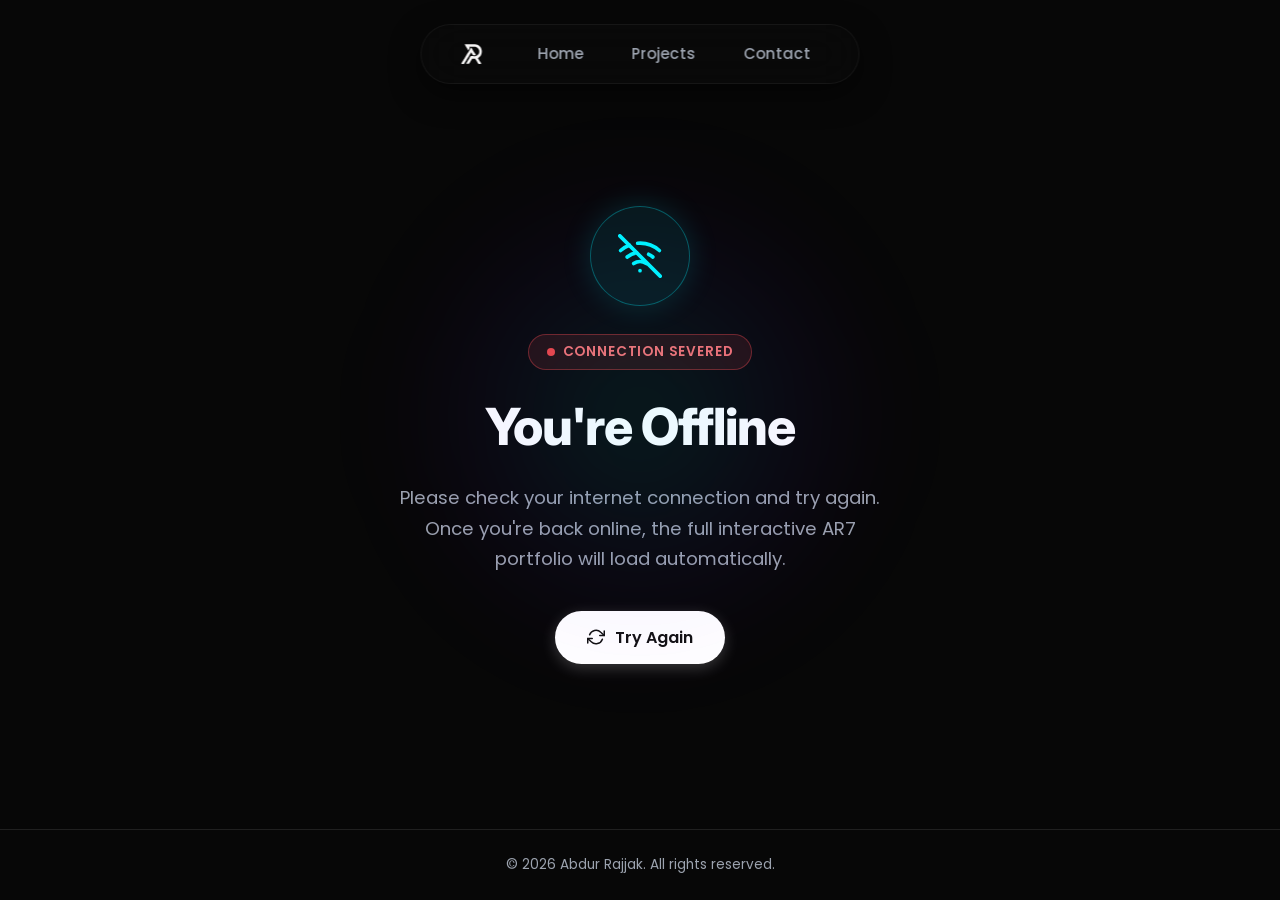
<file: offline.html>
<!DOCTYPE html>
<html lang="en">

<head>
  <meta charset="UTF-8">
  <meta name="viewport" content="width=device-width, initial-scale=1.0">
  <title>Offline | Abdur Rajjak Portfolio</title>
  <meta name="description" content="You are currently offline. Check your connection to access Abdur Rajjak's portfolio.">
  <meta name="robots" content="noindex, follow">

  <link rel="preconnect" href="https://fonts.googleapis.com">
  <link rel="preconnect" href="https://fonts.gstatic.com" crossorigin>
  <link href="https://fonts.googleapis.com/css2?family=Inter:wght@400;500;600;700;800;900&family=Poppins:wght@300;400;500;600;700;800&display=swap" rel="stylesheet">

  <link rel="icon" type="image/png" sizes="32x32" href="images/favicon1-32.png" media="(prefers-color-scheme: light)">
  <link rel="icon" type="image/png" sizes="16x16" href="images/favicon1-16.png" media="(prefers-color-scheme: light)">

  <link rel="icon" type="image/png" sizes="32x32" href="images/favicon-32.png" media="(prefers-color-scheme: dark)">
  <link rel="icon" type="image/png" sizes="16x16" href="images/favicon-16.png" media="(prefers-color-scheme: dark)">
  <link rel="apple-touch-icon" sizes="180x180" href="images/favicon-180.png">
  <link rel="manifest" href="site.webmanifest">
  <meta name="theme-color" content="#070707">

  <link rel="stylesheet" href="style.css?v=26">
  <style>
    .offline-page-wrapper {
      min-height: 100vh;
      display: flex;
      flex-direction: column;
      justify-content: space-between;
      position: relative;
      overflow: hidden;
      background-color: var(--bg-alt, #070707);
      color: var(--text-primary, #ffffff);
      font-family: var(--font-main, 'Poppins', sans-serif);
    }

    .offline-container {
      flex: 1;
      display: flex;
      flex-direction: column;
      align-items: center;
      justify-content: center;
      text-align: center;
      padding: 100px 24px 60px;
      position: relative;
      z-index: 10;
    }

    .offline-icon-wrapper {
      position: relative;
      width: 100px;
      height: 100px;
      border-radius: 50%;
      background: rgba(0, 240, 255, 0.08);
      border: 1px solid rgba(0, 240, 255, 0.3);
      display: flex;
      align-items: center;
      justify-content: center;
      margin-bottom: 28px;
      box-shadow: 0 0 30px rgba(0, 240, 255, 0.15);
      animation: offlinePulse 3s ease-in-out infinite;
    }

    @keyframes offlinePulse {
      0%, 100% {
        transform: scale(1);
        box-shadow: 0 0 25px rgba(0, 240, 255, 0.15);
      }
      50% {
        transform: scale(1.05);
        box-shadow: 0 0 40px rgba(0, 240, 255, 0.3);
      }
    }

    .offline-svg-icon {
      width: 44px;
      height: 44px;
      color: var(--accent-cyan, #00f0ff);
    }

    .offline-hud-badge {
      display: inline-flex;
      align-items: center;
      gap: 8px;
      padding: 6px 18px;
      background: rgba(239, 68, 68, 0.12);
      border: 1px solid rgba(239, 68, 68, 0.4);
      border-radius: 50px;
      color: #f87171;
      font-size: 0.85rem;
      font-weight: 600;
      letter-spacing: 0.06em;
      text-transform: uppercase;
      margin-bottom: 16px;
    }

    .status-dot-offline {
      width: 8px;
      height: 8px;
      border-radius: 50%;
      background: #ef4444;
      animation: blinkOffline 1.5s infinite;
    }

    @keyframes blinkOffline {
      0%, 100% { opacity: 1; }
      50% { opacity: 0.3; }
    }

    .offline-title {
      font-family: 'Inter', sans-serif;
      font-size: clamp(2rem, 5vw, 3.2rem);
      font-weight: 800;
      letter-spacing: -0.02em;
      margin-bottom: 16px;
      color: #ffffff;
    }

    .offline-description {
      color: var(--text-muted, #9ca3af);
      font-size: clamp(1rem, 2vw, 1.15rem);
      max-width: 480px;
      line-height: 1.65;
      margin-bottom: 36px;
    }

    .offline-actions {
      display: flex;
      gap: 16px;
      flex-wrap: wrap;
      justify-content: center;
    }

    .btn-retry {
      display: inline-flex;
      align-items: center;
      gap: 10px;
      padding: 14px 32px;
      background: var(--text-primary, #ffffff);
      color: var(--bg-main, #121212);
      border-radius: 50px;
      font-family: var(--font-display, 'Poppins', sans-serif);
      font-weight: 600;
      font-size: 1rem;
      border: none;
      cursor: pointer;
      transition: all 0.3s ease;
      box-shadow: 0 4px 15px rgba(255, 255, 255, 0.2);
    }

    .btn-retry:hover {
      transform: translateY(-2px);
      box-shadow: 0 8px 25px rgba(0, 240, 255, 0.4);
      background: var(--accent-cyan, #00f0ff);
      color: #070707;
    }

    .btn-retry.checking {
      opacity: 0.7;
      pointer-events: none;
    }

    .offline-bg-glow {
      position: absolute;
      width: 500px;
      height: 500px;
      border-radius: 50%;
      background: radial-gradient(circle, rgba(0, 240, 255, 0.1) 0%, rgba(112, 0, 255, 0.05) 50%, transparent 70%);
      top: 50%;
      left: 50%;
      transform: translate(-50%, -50%);
      pointer-events: none;
      filter: blur(50px);
    }
  </style>
</head>

<body class="dark-theme">
  <div class="offline-page-wrapper">
    <nav class="navbar" style="opacity: 1; transform: translateX(-50%); animation: none;" aria-label="Main Navigation">
      <div class="nav-brand">
        <a href="index.html" class="brand-link" aria-label="Abdur Rajjak Portfolio Home">
          <img src="images/ar-logo.svg" alt="AR Logo Light" class="nav-logo logo-light" style="height: 36px; width: auto;" width="36" height="36">
          <img src="images/ar-logo1.svg" alt="AR Logo Dark" class="nav-logo logo-dark" style="height: 36px; width: auto;" width="36" height="36">
        </a>
      </div>

      <div class="nav-links">
        <a href="index.html" class="nav-link">
          <span class="nav-link-inner">
            <span class="nav-link-front">Home</span>
            <span class="nav-link-back">Home</span>
          </span>
        </a>
        <a href="index.html#projects" class="nav-link">
          <span class="nav-link-inner">
            <span class="nav-link-front">Projects</span>
            <span class="nav-link-back">Projects</span>
          </span>
        </a>
        <a href="index.html#contact" class="nav-link">
          <span class="nav-link-inner">
            <span class="nav-link-front">Contact</span>
            <span class="nav-link-back">Contact</span>
          </span>
        </a>
      </div>
    </nav>

    <main class="offline-container">
      <div class="offline-bg-glow" aria-hidden="true"></div>

      <div class="offline-icon-wrapper" aria-hidden="true">
        <svg class="offline-svg-icon" xmlns="http://www.w3.org/2000/svg" viewBox="0 0 24 24" fill="none" stroke="currentColor" stroke-width="2" stroke-linecap="round" stroke-linejoin="round">
          <path d="M1 1l22 22"></path>
          <path d="M16.72 11.06A10.94 10.94 0 0 1 19 12.55"></path>
          <path d="M5 12.55a10.94 10.94 0 0 1 5.17-2.39"></path>
          <path d="M10.71 5.05A16 16 0 0 1 22.58 9"></path>
          <path d="M1.42 9a15.91 15.91 0 0 1 4.7-2.88"></path>
          <path d="M8.53 16.11a6 6 0 0 1 6.95 0"></path>
          <line x1="12" y1="20" x2="12.01" y2="20"></line>
        </svg>
      </div>

      <div class="offline-hud-badge">
        <span class="status-dot-offline"></span>
        Connection Severed
      </div>

      <h1 class="offline-title">You're Offline</h1>

      <p class="offline-description">
        Please check your internet connection and try again. Once you're back online, the full interactive AR7 portfolio will load automatically.
      </p>

      <div class="offline-actions">
        <button type="button" id="btn-retry" class="btn-retry" onclick="retryConnection()">
          <svg style="width: 18px; height: 18px;" xmlns="http://www.w3.org/2000/svg" viewBox="0 0 24 24" fill="none" stroke="currentColor" stroke-width="2" stroke-linecap="round" stroke-linejoin="round">
            <polyline points="23 4 23 10 17 10"></polyline>
            <polyline points="1 20 1 14 7 14"></polyline>
            <path d="M3.51 9a9 9 0 0 1 14.85-3.36L23 10M1 14l4.64 4.36A9 9 0 0 0 20.49 15"></path>
          </svg>
          <span id="retry-btn-text">Try Again</span>
        </button>
      </div>
    </main>

    <footer style="padding: 24px 0; border-top: 1px solid var(--border-color, rgba(255,255,255,0.1)); text-align: center; color: var(--text-muted, #9ca3af); font-size: 0.85rem; position: relative; z-index: 10;">
      <div class="container">
        <p>&copy; 2026 Abdur Rajjak. All rights reserved.</p>
      </div>
    </footer>
  </div>

  <script>
    function retryConnection() {
      const btn = document.getElementById('btn-retry');
      const text = document.getElementById('retry-btn-text');
      if (btn) btn.classList.add('checking');
      if (text) text.textContent = 'Reconnecting...';

      // Check network status
      if (navigator.onLine) {
        window.location.href = 'index.html';
      } else {
        setTimeout(() => {
          if (btn) btn.classList.remove('checking');
          if (text) text.textContent = 'Still Offline — Try Again';
        }, 800);
      }
    }

    // Auto-reload when internet connection is restored
    window.addEventListener('online', () => {
      window.location.href = 'index.html';
    });
  </script>
</body>

</html>
</file>
<file: style.css>
:root {

  --bg-main: #121212;

  --bg-alt: #070707;

  --bg-card: #1a1a1a;
  --bg-card-hover: #222222;
  --bg-glass: rgba(0, 0, 0, 0.6);
  --border-color: var(--white-alpha-10);

  --text-primary: #ffffff;
  --text-muted: #9ca3af;

  --text-dark: #191919;

  --accent-cyan: #00f0ff;
  --accent-blue: #7000ff;
  --accent-pink: #ff007c;
  --accent-glow: var(--white-alpha-10);
  --white-alpha-01: rgba(255, 255, 255, 0.01);
  --white-alpha-03: rgba(255, 255, 255, 0.03);
  --white-alpha-05: rgba(255, 255, 255, 0.05);
  --white-alpha-08: rgba(255, 255, 255, 0.08);
  --white-alpha-10: rgba(255, 255, 255, 0.1);
  --white-alpha-15: rgba(255, 255, 255, 0.15);
  --white-alpha-30: rgba(255, 255, 255, 0.3);
  --white-alpha-60: rgba(255, 255, 255, 0.6);

  --font-main: 'Poppins', sans-serif;
  --font-display: 'Poppins', sans-serif;

  --transition-fast: 0.2s ease;
  --transition-normal: 0.3s cubic-bezier(0.4, 0, 0.2, 1);
  --transition-slow: 0.5s cubic-bezier(0.4, 0, 0.2, 1);

  --nav-height: 80px;
  --section-padding: 120px;
}

body.light-theme {
  --bg-main: #f9fafb;
  --bg-alt: #ffffff;
  --bg-card: #f3f4f6;
  --bg-card-hover: #e5e7eb;
  --bg-glass: rgba(255, 255, 255, 0.8);
  --border-color: rgba(0, 0, 0, 0.1);

  --text-primary: #111827;
  --text-muted: #4b5563;
  --text-dark: #f9fafb;

  --accent-cyan: #00d0dd;
  --accent-blue: #5a00cc;
  --accent-pink: #e6006e;
  --accent-glow: rgba(0, 0, 0, 0.1);
  --white-alpha-01: rgba(0, 0, 0, 0.01);
  --white-alpha-03: rgba(0, 0, 0, 0.03);
  --white-alpha-05: rgba(0, 0, 0, 0.05);
  --white-alpha-08: rgba(0, 0, 0, 0.08);
  --white-alpha-10: rgba(0, 0, 0, 0.1);
  --white-alpha-15: rgba(0, 0, 0, 0.15);
  --white-alpha-30: rgba(0, 0, 0, 0.3);
  --white-alpha-60: rgba(0, 0, 0, 0.6);
}

* {
  margin: 0;
  padding: 0;
  box-sizing: border-box;
}

html {
  scroll-behavior: auto;
  scroll-padding-top: var(--nav-height);
}

html.lenis, html.lenis body {
  height: auto;
}

.lenis.lenis-smooth {
  scroll-behavior: auto !important;
}

.lenis.lenis-smooth [data-lenis-prevent] {
  overscroll-behavior: contain;
}

.lenis.lenis-stopped {
  overflow: hidden;
}

.lenis.lenis-smooth iframe {
  pointer-events: none;
}

body {
  font-family: var(--font-main);
  background-color: var(--bg-main);
  color: var(--text-primary);
  line-height: 1.6;
  overflow-x: hidden;
  -webkit-font-smoothing: antialiased;
}

::selection {
  background: var(--accent-cyan);
  color: #fff;
}

a {
  text-decoration: none;
  color: inherit;
  transition: var(--transition-fast);
}

ul {
  list-style: none;
}

.container {
  max-width: 1200px;
  margin: 0 auto;
  padding: 0 24px;
}

.section-padding {
  padding: var(--section-padding) 0;
}

h1,
h2,
h3,
h4,
.brand-text {
  font-family: var(--font-display);
  font-weight: 600;
}

.text-gradient {
  color: transparent;
  background-clip: text;
  -webkit-background-clip: text;
  background-image: linear-gradient(90deg, var(--accent-cyan), var(--accent-blue), var(--accent-pink));
  background-size: 200% auto;
  animation: gradientFlow 5s ease infinite;
}

@keyframes gradientFlow {
  0% {
    background-position: 0% 50%;
  }

  50% {
    background-position: 100% 50%;
  }

  100% {
    background-position: 0% 50%;
  }
}

.section-header {
  margin-bottom: 60px;
  display: flex;
  align-items: flex-end;
  gap: 32px;
}

.section-subtitle {
  display: none;
}

.section-title {
  font-size: clamp(3rem, 5vw, 4.5rem);
  font-weight: 700;
  color: var(--text-primary);
  white-space: nowrap;
}

.section-header::after {
  content: '';
  flex-grow: 1;
  height: 3px;
  background: var(--white-alpha-30);
  margin-bottom: 12px;
}

.btn {
  display: inline-flex;
  align-items: center;
  justify-content: center;
  gap: 8px;
  padding: 14px 28px;
  border-radius: 50px;
  font-family: var(--font-display);
  font-weight: 500;
  font-size: 1rem;
  cursor: pointer;
  transition: var(--transition-normal);
  border: none;
  outline: none;
}

.btn-primary {
  background: linear-gradient(135deg, var(--accent-cyan), var(--accent-blue));
  color: #fff;
  box-shadow: 0 4px 15px rgba(6, 182, 212, 0.3);
}

.btn-primary:hover {
  transform: translateY(-2px);
  box-shadow: 0 8px 25px rgba(6, 182, 212, 0.5);
}

.btn-secondary {
  background: transparent;
  color: var(--text-primary);
  border: 1px solid var(--border-color);
  backdrop-filter: blur(10px);
}

.btn-secondary:hover {
  border-color: var(--accent-cyan);
  background: rgba(6, 182, 212, 0.05);
  transform: translateY(-2px);
}

.btn-view-projects {
  padding: 14px 32px;
  background: transparent;
  color: var(--text-primary);
  border: 1px solid var(--border-color);
  border-radius: 50px;
  font-weight: 600;
  text-decoration: none;
  display: inline-flex;
  align-items: center;
  gap: 8px;
  position: relative;
  overflow: hidden;
  transition: all 0.3s ease;
  z-index: 1;
}

.btn-view-projects::before {
  content: '';
  position: absolute;
  top: 0;
  left: -100%;
  width: 100%;
  height: 100%;
  background: linear-gradient(90deg, var(--accent-cyan), var(--accent-blue), var(--accent-pink));
  transition: left 0.4s ease;
  z-index: -1;
}

.btn-view-projects:hover {
  border-color: transparent;
  color: #fff;
  box-shadow: 0 4px 15px rgba(112, 0, 255, 0.4);
}

.btn-view-projects:hover::before {
  left: 0;
}

.btn-contact {
  padding: 14px 32px;
  background: transparent;
  color: var(--text-primary);
  border: 1px solid var(--border-color);
  border-radius: 50px;
  font-weight: 600;
  text-decoration: none;
  display: inline-flex;
  align-items: center;
  gap: 8px;
  position: relative;
  overflow: hidden;
  transition: all 0.3s ease;
  z-index: 1;
}

.btn-contact::before {
  content: '';
  position: absolute;
  top: 100%;
  left: 0;
  width: 100%;
  height: 100%;
  background: var(--white-alpha-10);
  transition: top 0.3s ease;
  z-index: -1;
}

.btn-contact:hover {
  border-color: var(--accent-cyan);
  box-shadow: 0 4px 15px rgba(0, 240, 255, 0.2);
  transform: translateY(-2px);
}

.btn-contact:hover::before {
  top: 0;
}

@keyframes navbarFadeDown {
  0% {
    opacity: 0;
    transform: translate(-50%, -20px);
  }

  100% {
    opacity: 1;
    transform: translate(-50%, 0);
  }
}

.navbar {
  position: fixed;
  top: 24px;
  left: 50%;
  transform: translateX(-50%);
  width: auto;
  min-width: 300px;
  height: 60px;
  border-radius: 100px;
  opacity: 0;
  animation: navbarFadeDown 1s cubic-bezier(0.16, 1, 0.3, 1) forwards;
  animation-delay: 2.8s;
  background: var(--white-alpha-01);
  backdrop-filter: blur(24px);
  -webkit-backdrop-filter: blur(24px);
  border: 1px solid var(--white-alpha-05);
  padding: 0 32px;
  z-index: 1000;
  display: flex;
  align-items: center;
  justify-content: space-between;
  gap: 32px;
  box-shadow: 0 10px 30px rgba(0, 0, 0, 0.5);
  transition: var(--transition-normal);
}

.navbar.scrolled {
  background: var(--bg-glass);
  border-color: var(--border-color);
  box-shadow: 0 10px 30px rgba(0, 0, 0, 0.3);
}

.nav-brand {
  flex-shrink: 0;
}

.brand-link {
  display: flex;
  align-items: center;
  gap: 12px;
}

.nav-logo {
  height: 40px;
  width: auto;
}

body.dark-theme .logo-light {
  display: none;
}

body.dark-theme .logo-dark {
  display: block;
}

body.light-theme .logo-light {
  display: block;
}

body.light-theme .logo-dark {
  display: none;
}

.brand-text {
  font-size: 1.5rem;
  font-weight: 700;
  letter-spacing: 1px;
}

.nav-links {
  display: flex;
  align-items: center;
  gap: 16px;
}

.nav-link {
  font-size: 0.95rem;
  color: var(--text-muted);
  font-weight: 500;
  position: relative;
  overflow: hidden;
  padding: 8px 16px;
  border-radius: 100px;
  transition: all 0.3s ease;
  display: block;
}

.nav-link.active {
  background: var(--white-alpha-10);
  color: var(--text-primary);
}

.nav-link-inner {
  position: relative;
  display: block;
  overflow: hidden;
}

.nav-link-front,
.nav-link-back {
  display: block;
  transition: transform 0.4s cubic-bezier(0.76, 0, 0.24, 1);
}

.nav-link-back {
  position: absolute;
  top: 100%;
  left: 0;
  width: 100%;
  transform: skewY(5deg);
  transform-origin: top left;
}

.nav-link:hover .nav-link-front {
  transform: translateY(-120%) skewY(5deg);
  color: var(--text-primary);
}

.nav-link:hover .nav-link-back {
  transform: translateY(-100%) skewY(0);
  color: var(--text-primary);
}

.btn-nav {
  padding: 8px 16px;
  background: transparent;
  color: var(--text-primary);
  border: none;
}

.btn-nav:hover {
  background: transparent;
  color: var(--text-primary);
}

.btn-nav:hover .nav-link-front,
.btn-nav:hover .nav-link-back {
  color: var(--text-primary);
}

::view-transition-old(root),
::view-transition-new(root) {
  animation: none;
  mix-blend-mode: normal;
}

::view-transition-old(root) {
  z-index: 1;
}

::view-transition-new(root) {
  z-index: 2;
}

#theme-toggle {
  transition: transform 0.3s cubic-bezier(0.4, 0, 0.2, 1), color 0.3s ease;
}

#theme-toggle:hover {
  color: var(--accent-cyan);
  transform: scale(1.1);
}

#theme-toggle:hover .theme-icon-light {
  animation: spin-slow 4s linear infinite;
}

#theme-toggle:hover .theme-icon-dark {
  animation: moon-rock 1.5s ease-in-out infinite;
}

@keyframes spin-slow {
  from {
    transform: rotate(0deg);
  }

  to {
    transform: rotate(360deg);
  }
}

@keyframes moon-rock {

  0%,
  100% {
    transform: rotate(0deg);
  }

  25% {
    transform: rotate(-15deg);
  }

  75% {
    transform: rotate(15deg);
  }
}

.mobile-toggle {
  display: none;
  background: none;
  border: none;
  color: var(--text-primary);
  cursor: pointer;
}

.mobile-menu {
  position: fixed;
  top: 0;
  left: 0;
  width: 100%;
  height: 100vh;
  background: var(--bg-main);
  backdrop-filter: blur(20px);
  z-index: 999;
  display: flex;
  align-items: center;
  justify-content: center;
  opacity: 0;
  visibility: hidden;
  transition: var(--transition-normal);
}

.mobile-menu.open {
  opacity: 1;
  visibility: visible;
}

.mobile-links {
  display: flex;
  flex-direction: column;
  align-items: center;
  gap: 30px;
}

.mobile-link {
  font-family: var(--font-display);
  font-size: 2rem;
  font-weight: 600;
  color: var(--text-muted);
  transform: translateY(20px);
  opacity: 0;
  transition: var(--transition-normal);
}

.mobile-menu.open .mobile-link {
  transform: translateY(0);
  opacity: 1;
}

.mobile-link.highlight {
  color: var(--accent-cyan);
}

.hero-section {
  min-height: 100vh;
  display: flex;
  align-items: center;
  position: relative;
  padding-top: var(--nav-height);
  overflow: hidden;
}

.hero-bg-grid {
  position: absolute;
  inset: 0;
  z-index: 0;
  pointer-events: none;
  background-image: radial-gradient(var(--white-alpha-15) 1.5px, transparent 1.5px);
  background-size: 40px 40px;
  background-position: 0 0;
  mask-image: radial-gradient(circle at center, black 0%, transparent 70%);
  -webkit-mask-image: radial-gradient(circle at center, black 0%, transparent 70%);
  opacity: 0.8;
  animation: gridMove 20s linear infinite;
}

@keyframes gridMove {
  0% {
    background-position-y: 0px;
  }

  100% {
    background-position-y: 40px;
  }
}

@keyframes heroFadeUp {
  0% {
    opacity: 0;
    transform: translateY(30px);
  }

  100% {
    opacity: 1;
    transform: translateY(0);
  }
}

.hero-content-anim {
  animation: heroFadeUp 1.2s cubic-bezier(0.16, 1, 0.3, 1) forwards;
  animation-delay: 2.7s;
  opacity: 0;
}

.hero-container {
  display: grid;
  grid-template-columns: 1fr 1fr;
  gap: 60px;
  align-items: center;
  position: relative;
  z-index: 10;
}

@keyframes pulseDot {
  0% {
    box-shadow: 0 0 0 0 rgba(74, 222, 128, 0.7);
  }

  70% {
    box-shadow: 0 0 0 8px rgba(74, 222, 128, 0);
  }

  100% {
    box-shadow: 0 0 0 0 rgba(74, 222, 128, 0);
  }
}

.status-dot {
  width: 8px;
  height: 8px;
  background: #4ade80;
  border-radius: 50%;
  animation: pulseDot 2s infinite;
}

.hero-title {
  font-size: clamp(4rem, 12vw, 12rem);
  letter-spacing: -0.05em;

  margin-bottom: 16px;
}

.hero-subtitle {
  font-size: clamp(1.2rem, 2.5vw, 2rem);
  color: var(--text-muted);
  margin-bottom: 24px;
  font-weight: 400;
  min-height: 48px;
}

.cursor-blink {
  animation: blink 1s step-end infinite;
  color: var(--accent-cyan);
}

@keyframes blink {

  0%,
  100% {
    opacity: 1;
  }

  50% {
    opacity: 0;
  }
}

.hero-description {
  font-size: 1.1rem;
  color: var(--text-muted);
  margin-bottom: 40px;
  max-width: 500px;
}

.hero-actions {
  display: flex;
  gap: 16px;
  margin-bottom: 48px;
}

.hero-social-links {
  position: absolute;
  bottom: 48px;
  left: 48px;
  display: flex;
  flex-direction: column;
  gap: 24px;
  z-index: 20;
}

.hero-social-links a {
  color: var(--white-alpha-60);
  transition: color 0.3s ease, transform 0.3s ease;
  display: flex;
  align-items: center;
  justify-content: center;
}

.hero-social-links a svg {
  width: 24px;
  height: 24px;
}

.hero-social-links a:hover {
  color: var(--text-primary);
  transform: translateY(-3px);
}

@media (max-width: 768px) {
  .hero-social-links {
    left: 24px;
    bottom: 32px;
    gap: 20px;
  }

  .hero-social-links a svg {
    width: 20px;
    height: 20px;
  }
}

.hero-image-wrapper {
  position: relative;
  display: flex;
  justify-content: center;
}

.image-container {
  position: relative;
  width: 100%;
  max-width: 450px;
  aspect-ratio: 1;
  border-radius: 30% 70% 70% 30% / 30% 30% 70% 70%;
  overflow: hidden;
  border: 1px solid var(--border-color);
  box-shadow: 0 0 40px rgba(6, 182, 212, 0.1);
  background: var(--bg-card);
  display: flex;
  align-items: center;
  justify-content: center;
  animation: blob 8s ease-in-out infinite;
}

@keyframes blob {

  0%,
  100% {
    border-radius: 30% 70% 70% 30% / 30% 30% 70% 70%;
  }

  50% {
    border-radius: 70% 30% 30% 70% / 70% 70% 30% 30%;
  }
}

.hero-image {
  width: 100%;
  height: 100%;
  object-fit: cover;
  transition: transform 0.5s;
}

.image-container:hover .hero-image {
  transform: scale(1.05);
}

.floating-badge {
  position: absolute;
  display: flex;
  align-items: center;
  gap: 8px;
  background: rgba(15, 23, 42, 0.8);
  backdrop-filter: blur(10px);
  border: 1px solid var(--border-color);
  padding: 10px 20px;
  border-radius: 30px;
  font-family: var(--font-display);
  font-size: 0.9rem;
  font-weight: 500;
  box-shadow: 0 10px 25px rgba(0, 0, 0, 0.2);
}

.floating-badge i {
  color: var(--accent-cyan);
  width: 18px;
  height: 18px;
}

.badge-1 {
  top: 10%;
  left: -20px;
  animation: float 4s ease-in-out infinite;
}

.badge-2 {
  bottom: 15%;
  right: -20px;
  animation: float 5s ease-in-out infinite reverse;
}

@keyframes float {

  0%,
  100% {
    transform: translateY(0);
  }

  50% {
    transform: translateY(-15px);
  }
}

.scroll-indicator {
  position: absolute;
  bottom: 40px;
  left: 50%;
  transform: translateX(-50%);
  display: flex;
  flex-direction: column;
  align-items: center;
  gap: 10px;
  opacity: 0.7;
}

.mouse {
  width: 26px;
  height: 40px;
  border: 2px solid var(--text-muted);
  border-radius: 20px;
  position: relative;
}

.wheel {
  width: 4px;
  height: 8px;
  background: var(--accent-cyan);
  border-radius: 2px;
  position: absolute;
  top: 6px;
  left: 50%;
  transform: translateX(-50%);
  animation: scroll 1.5s infinite;
}

@keyframes scroll {
  0% {
    transform: translate(-50%, 0);
    opacity: 1;
  }

  100% {
    transform: translate(-50%, 15px);
    opacity: 0;
  }
}

.about-grid {
  display: grid;
  grid-template-columns: 1fr 1fr;
  gap: 60px;
}

.lead-text {
  font-size: 1.2rem;
  color: var(--text-primary);
  margin-bottom: 20px;
  font-weight: 500;
}

.about-text p {
  color: var(--text-muted);
  margin-bottom: 16px;
}

.stats-grid {
  display: grid;
  grid-template-columns: 1fr 1fr;
  gap: 20px;
  margin-top: 40px;
}

.stat-card {
  background: var(--bg-card);
  border: 1px solid var(--border-color);
  padding: 24px;
  border-radius: 12px;
  backdrop-filter: blur(10px);
}

.stat-number {
  font-size: 2.5rem;
  color: var(--accent-cyan);
  line-height: 1;
  margin-bottom: 8px;
}

.stat-label {
  font-size: 0.9rem;
  color: var(--text-muted);
}

.about-timeline {
  position: relative;
  padding-left: 30px;
  border-left: 2px solid var(--border-color);
}

.timeline-item {
  position: relative;
  margin-bottom: 40px;
}

.timeline-item:last-child {
  margin-bottom: 0;
}

.timeline-dot {
  position: absolute;
  left: -31px;
  transform: translateX(-50%);
  top: 6px;
  width: 14px;
  height: 14px;
  border-radius: 50%;
  background: var(--text-primary);
  border: 2px solid var(--bg-main);
  box-shadow: 0 0 0 4px var(--border-color);
}

.timeline-dot.empty {
  background: var(--bg-main);
  border: 2px solid var(--border-color);

  box-shadow: 0 0 0 4px var(--bg-main);

}

.timeline-content h3 {
  font-size: 1.2rem;
  margin-bottom: 4px;
}

.timeline-date {
  display: inline-block;
  font-size: 0.85rem;
  color: var(--accent-cyan);
  background: rgba(6, 182, 212, 0.1);
  padding: 4px 10px;
  border-radius: 20px;
  margin-bottom: 12px;
}

.timeline-content p {
  color: var(--text-muted);
  font-size: 0.95rem;
}

.skills-grid {
  display: grid;
  grid-template-columns: repeat(auto-fit, minmax(300px, 1fr));
  gap: 30px;
}

.skill-card {
  background: var(--bg-card);
  border: 1px solid var(--border-color);
  padding: 40px 30px;
  border-radius: 16px;
  backdrop-filter: blur(10px);
  transition: var(--transition-normal);
}

.skill-card:hover {
  transform: translateY(-10px);
  border-color: var(--accent-cyan);
  box-shadow: 0 15px 30px rgba(0, 240, 255, 0.2), 0 0 20px rgba(0, 240, 255, 0.2);
}

.skill-icon {
  width: 60px;
  height: 60px;
  border-radius: 12px;
  display: flex;
  align-items: center;
  justify-content: center;
  margin-bottom: 24px;
  color: var(--accent-cyan);
}

.skill-icon i {
  width: 30px;
  height: 30px;
}

.skill-card h3 {
  font-size: 1.4rem;
  margin-bottom: 16px;
}

.skill-card p {
  color: var(--text-muted);
  margin-bottom: 24px;
  font-size: 0.95rem;
}

.skill-tags {
  display: flex;
  flex-wrap: wrap;
  gap: 10px;
}

.skill-tags span {
  font-size: 0.8rem;
  padding: 6px 12px;
  background: var(--white-alpha-05);
  border-radius: 4px;
  color: var(--text-primary);
}

.projects-slider-container {
  width: 100%;
  overflow: hidden;
  padding: 40px 0;
  mask: linear-gradient(90deg,
      transparent 0%,
      black 10%,
      black 90%,
      transparent 100%);
  -webkit-mask: linear-gradient(90deg,
      transparent 0%,
      black 10%,
      black 90%,
      transparent 100%);
}

.projects-slider-track {
  display: flex;
  gap: 30px;
  width: max-content;
  animation: scroll-left 40s linear infinite;
}

.projects-slider-track:hover {
  animation-play-state: paused;
}

@keyframes scroll-left {
  0% {
    transform: translateX(0);
  }

  100% {
    transform: translateX(calc(-50% - 15px));
  }
}

.project-card {
  background: var(--bg-card);
  border: 1px solid var(--border-color);
  border-radius: 16px;
  overflow: hidden;
  transition: transform 0.3s ease, filter 0.3s ease, border-color 0.3s ease, box-shadow 0.3s ease;
  display: flex;
  flex-direction: column;
}

.project-card:hover {
  transform: scale(1.05);
  filter: brightness(1.1);
  border-color: rgba(6, 182, 212, 0.4);
  box-shadow: 0 20px 40px rgba(0, 0, 0, 0.4);
  z-index: 10;
  position: relative;
}

.project-content {
  padding: 32px;
  display: flex;
  flex-direction: column;
  height: 100%;
}

.project-top {
  display: flex;
  justify-content: space-between;
  align-items: center;
  margin-bottom: 24px;
}

.project-type {
  display: flex;
  align-items: center;
  gap: 8px;
  font-size: 0.85rem;
  color: var(--accent-cyan);
  font-weight: 500;
}

.project-type i {
  width: 16px;
  height: 16px;
}

.project-links a {
  color: var(--text-muted);
}

.project-links a:hover {
  color: var(--accent-cyan);
}

.project-title {
  font-size: 1.5rem;
  margin-bottom: 16px;
}

.project-description {
  color: var(--text-muted);
  font-size: 0.95rem;
  margin-bottom: 24px;
  flex-grow: 1;
}

.project-tech {
  display: flex;
  flex-wrap: wrap;
  gap: 12px;
  font-family: var(--font-display);
  font-size: 0.85rem;
  color: var(--text-primary);
  opacity: 0.8;
}

.contact-wrapper {
  display: grid;
  grid-template-columns: 1fr 1fr;
  gap: 60px;
  background: var(--bg-card);
  border: 1px solid var(--border-color);
  border-radius: 24px;
  padding: 60px;
  backdrop-filter: blur(10px);
}

.contact-description {
  color: var(--text-muted);
  margin-bottom: 40px;
  font-size: 1.1rem;
}

.contact-details {
  display: flex;
  flex-direction: column;
  gap: 30px;
}

.contact-item {
  display: flex;
  align-items: center;
  gap: 20px;
}

.icon-box {
  width: 50px;
  height: 50px;
  background: rgba(6, 182, 212, 0.1);
  border-radius: 12px;
  display: flex;
  align-items: center;
  justify-content: center;
  color: var(--accent-cyan);
}

.contact-item h4 {
  font-size: 1rem;
  margin-bottom: 4px;
}

.contact-item a,
.contact-item span {
  color: var(--text-muted);
  font-size: 0.95rem;
}

.contact-item a:hover {
  color: var(--accent-cyan);
}

.contact-form {
  display: flex;
  flex-direction: column;
  gap: 20px;
}

.form-group {
  display: flex;
  flex-direction: column;
  gap: 8px;
}

.form-group label {
  font-size: 0.9rem;
  font-weight: 500;
  color: var(--text-primary);
}

.form-group input,
.form-group textarea {
  background: rgba(2, 6, 23, 0.5);
  border: 1px solid var(--border-color);
  padding: 14px 16px;
  border-radius: 8px;
  color: var(--text-primary);
  font-family: var(--font-main);
  transition: var(--transition-fast);
}

.form-group input:focus,
.form-group textarea:focus {
  outline: none;
  border-color: var(--accent-cyan);
  box-shadow: 0 0 0 2px rgba(6, 182, 212, 0.2);
}

.btn-block {
  width: 100%;
}

.form-status {
  margin-top: 10px;
  font-size: 0.9rem;
  text-align: center;
}

.form-status.success {
  color: #10b981;
}

.form-status.error {
  color: #ef4444;
}

.footer {
  border-top: 1px solid var(--border-color);
  padding: 60px 0 24px;
  background: rgba(2, 6, 23, 0.8);
}

.footer-content {
  display: flex;
  justify-content: space-between;
  align-items: center;
  margin-bottom: 40px;
}

.footer-brand {
  font-family: var(--font-display);
  font-size: 2rem;
  font-weight: 700;
}

.footer-social {
  display: flex;
  gap: 16px;
}

.footer-social a {
  width: 40px;
  height: 40px;
  background: var(--bg-card);
  border: 1px solid var(--border-color);
  border-radius: 50%;
  display: flex;
  align-items: center;
  justify-content: center;
  color: var(--text-muted);
}

.footer-social a:hover {
  background: var(--accent-cyan);
  color: #fff;
  border-color: var(--accent-cyan);
  transform: translateY(-3px);
}

.footer-bottom {
  display: flex;
  justify-content: space-between;
  align-items: center;
  border-top: 1px solid var(--white-alpha-05);
  padding-top: 24px;
  font-size: 0.9rem;
  color: var(--text-muted);
}

.heart-icon {
  width: 14px;
  height: 14px;
  color: #ef4444;
  fill: #ef4444;
  vertical-align: middle;
}

.back-to-top {
  background: var(--bg-card);
  border: 1px solid var(--border-color);
  width: 40px;
  height: 40px;
  border-radius: 8px;
  color: var(--text-primary);
  display: flex;
  align-items: center;
  justify-content: center;
  cursor: pointer;
  transition: var(--transition-fast);
}

.back-to-top:hover {
  background: var(--accent-cyan);
  border-color: var(--accent-cyan);
}

.reveal-up {
  opacity: 0;
  transform: translateY(30px);
  transition: opacity 0.8s ease, transform 0.8s ease;
}

.reveal-left {
  opacity: 0;
  transform: translateX(-40px);
  transition: opacity 0.8s ease, transform 0.8s ease;
}

.reveal-right {
  opacity: 0;
  transform: translateX(40px);
  transition: opacity 0.8s ease, transform 0.8s ease;
}

.reveal-up.active,
.reveal-left.active,
.reveal-right.active {
  opacity: 1;
  transform: translate(0);
}

.about-grid {
  display: grid;
  grid-template-columns: auto 1fr;
  gap: 48px;
  align-items: flex-start;
}

.projects-slider-container {
  width: 100%;
}

.contact-layout {
  display: grid;
  grid-template-columns: 1fr 2fr;
  gap: 64px;
}

@media (max-width: 992px) {

  .hero-container,
  .about-grid,
  .contact-layout {
    grid-template-columns: 1fr;
    gap: 40px;
  }

  .projects-slider-track {
    gap: 20px;
  }

  .hero-content {
    order: 2;
    text-align: center;
  }

  .hero-actions {
    justify-content: center;
  }

  .social-links-hero {
    justify-content: center;
  }

  .hero-image-wrapper {
    order: 1;
  }

  .contact-wrapper {
    padding: 40px 24px;
  }
}

@media (max-width: 768px) {
  .nav-links {
    display: none;
  }

  .mobile-toggle {
    display: block;
  }

  .section-title {
    font-size: 2rem;
  }

  .footer-content {
    flex-direction: column;
    gap: 24px;
    text-align: center;
  }

  .footer-bottom {
    flex-direction: column;
    gap: 16px;
    text-align: center;
  }
}

.preloader {
  width: 100%;
  height: 100vh;
  position: fixed;
  left: 0;
  top: 0;
  right: 0;
  bottom: 0;
  background-color: #020617;
  color: white;
  z-index: 999999;
  display: flex;
  justify-content: center;
  align-items: center;
  transition: transform 0.8s cubic-bezier(0.86, 0, 0.07, 1);
}

.preloader.hide {
  transform: translateY(-100%);
}

.preloader-text {
  font-family: 'Caveat', cursive;
  font-size: 5rem;
  opacity: 0;
  animation: preloaderFadeInOut 2.5s ease-in-out forwards;
}

@keyframes preloaderFadeInOut {
  0% {
    opacity: 0;
    transform: scale(0.95);
  }

  20% {
    opacity: 1;
    transform: scale(1);
  }

  80% {
    opacity: 1;
    transform: scale(1);
  }

  100% {
    opacity: 0;
    transform: scale(1.05);
  }
}

.pill {
  display: inline-flex;
  align-items: center;
  padding: 8px 16px;
  background: var(--white-alpha-03);
  border: 2px solid var(--white-alpha-10);
  border-radius: 50px;
  font-size: 0.9rem;
  color: var(--text-primary);
  transition: var(--transition-normal);
}

.pill-link:hover {
  background: var(--white-alpha-10);
  transform: translateY(-2px);
}

.about-timeline {
  display: flex;
  flex-direction: column;
  gap: 24px;
}

.timeline-item {
  display: flex;
  gap: 24px;
  position: relative;
}

.timeline-item::before {
  content: '';
  position: absolute;
  top: 24px;
  bottom: -24px;
  left: 5px;
  width: 1px;
  background: var(--white-alpha-10);
}

.timeline-item:last-child::before {
  bottom: 0;
}

.timeline-dot {
  width: 12px;
  height: 12px;
  border-radius: 50%;
  margin-top: 6px;
  flex-shrink: 0;
  position: relative;
  z-index: 1;
}

.timeline-content {
  flex-grow: 1;
}

.vgil-card {
  display: flex;
  flex-direction: column;
  background: var(--bg-card);
  border-radius: 24px;
  padding: 16px;
  border: 1px solid var(--white-alpha-05);
  transition: transform 0.3s ease, filter 0.3s ease, border-color 0.3s ease;
  text-decoration: none;
  color: inherit;
  width: 350px;
  flex-shrink: 0;
}

.vgil-card:hover {
  background: var(--bg-card-hover);
  transform: scale(1.05) translateY(-5px);
  filter: brightness(1.1);
  border-color: var(--accent-cyan);
  box-shadow: 0 15px 35px rgba(0, 240, 255, 0.2), 0 0 20px rgba(112, 0, 255, 0.1);
  z-index: 10;
  position: relative;
}

.vgil-card-image {
  height: 250px;
  border-radius: 16px;
  overflow: hidden;
  position: relative;
  margin-bottom: 24px;
}

.vgil-card-placeholder {
  width: 100%;
  height: 100%;
  background: #2a2a2a;
  display: flex;
  align-items: center;
  justify-content: center;
  transition: var(--transition-normal);
}

.vgil-card-overlay {
  position: absolute;
  top: 0;
  left: 0;
  width: 100%;
  height: 100%;
  background: rgba(0, 0, 0, 0.6);
  display: flex;
  align-items: center;
  justify-content: center;
  opacity: 0;
  transition: var(--transition-normal);
}

.vgil-card-overlay span {
  display: flex;
  align-items: center;
  background: white;
  color: black;
  padding: 10px 20px;
  border-radius: 50px;
  font-weight: 600;
  transform: translateY(20px);
  transition: transform 0.4s cubic-bezier(0.4, 0, 0.2, 1);
}

.vgil-card:hover .vgil-card-placeholder {
  transform: scale(1.05);
}

.vgil-card:hover .vgil-card-overlay {
  opacity: 1;
}

.vgil-card:hover .vgil-card-overlay span {
  transform: translateY(0);
}

.vgil-card-content {
  padding: 0 8px;
}

.vgil-card-title {
  font-size: 1.5rem;
  font-weight: 600;
  margin-bottom: 8px;
}

.vgil-card-desc {
  color: var(--text-muted);
  font-size: 0.95rem;
  line-height: 1.6;
  margin-bottom: 24px;
}

.vgil-card-footer {
  display: flex;
  justify-content: space-between;
  align-items: center;
}

.vgil-card-date {
  color: var(--text-muted);
  font-size: 0.9rem;
}

.vgil-card-tech {
  display: flex;
  flex-wrap: nowrap;
  gap: 8px;
  overflow-x: auto;
  scrollbar-width: none;
  -ms-overflow-style: none;
}

.vgil-card-tech::-webkit-scrollbar {
  display: none;
}

.tech-pill {
  padding: 4px 12px;
  background: var(--white-alpha-05);
  border-radius: 50px;
  font-size: 0.8rem;
  color: var(--text-muted);
  white-space: nowrap;
}

.vgil-input {
  width: 100%;
  background: var(--white-alpha-03);
  border: 1px solid var(--white-alpha-10);
  border-radius: 12px;
  padding: 16px 20px;
  color: var(--text-primary);
  font-family: var(--font-main);
  font-size: 1rem;
  transition: var(--transition-normal);
}

.vgil-input:focus {
  outline: none;
  border-color: var(--white-alpha-30);
  background: var(--white-alpha-05);
}

@keyframes bounce-slow {

  0%,
  100% {
    transform: translateY(0);
  }

  50% {
    transform: translateY(10px);
  }
}

.scroll-arrow {
  animation: bounce-slow 2s infinite ease-in-out;
}

.hover-white {
  transition: color 0.3s ease;
}

.hover-white:hover {
  color: var(--text-primary) !important;
}

.hover-opacity-1 {
  transition: opacity 0.3s ease;
}

.hover-opacity-1:hover {
  opacity: 1 !important;
}

.footer-grid {
  display: grid;
  grid-template-columns: repeat(auto-fit, minmax(300px, 1fr));
  gap: 40px;
  margin-bottom: 60px;
}

.footer-links-col {
  display: grid;
  grid-template-columns: repeat(auto-fit, minmax(200px, 1fr));
  gap: 40px;
}

@media (max-width: 768px) {
  .footer-grid {
    grid-template-columns: 1fr;
  }

  .footer-links-col {
    grid-template-columns: 1fr 1fr;
    gap: 20px;
  }
}

@media (max-width: 480px) {
  .footer-links-col {
    gap: 10px;
  }
}

.preloader {
  position: fixed;
  top: 0;
  left: 0;
  width: 100%;
  height: 100vh;
  background-color: #000;
  z-index: 9999;
  display: flex;
  justify-content: center;
  align-items: center;
  transition: opacity 0.8s ease-out, visibility 0.8s ease-out, transform 0.8s cubic-bezier(0.65, 0, 0.35, 1);
}

.preloader.hide {
  opacity: 0;
  visibility: hidden;
  transform: scale(1.05);

}

.hello-svg {
  width: 300px;
  height: auto;
  overflow: visible;
  color: #ffffff;
}

.hello-path-1 {
  stroke-dasharray: 1;
  stroke-dashoffset: 1;
  animation: drawHello 0.8s ease-in-out forwards;
}

.hello-path-2 {
  stroke-dasharray: 1;
  stroke-dashoffset: 1;
  animation: drawHello 2s ease-in-out 0.7s forwards;
}

@keyframes drawHello {
  0% {
    stroke-dashoffset: 1;
  }

  100% {
    stroke-dashoffset: 0;
  }
}

body.light-theme .preloader {
  background-color: #f9fafb;
}

body.light-theme .hello-svg {
  color: #111827;
}

.face-reveal-container {
  position: relative;
  width: 100%;
  height: 100%;
  cursor: pointer;
  border-radius: 24px;
  overflow: hidden;
  transform: translateZ(0);
  border: 2px solid rgba(255, 255, 255, 0.2);
  box-shadow: 0 4px 20px rgba(0, 0, 0, 0.5);
}

.face-reveal-img {
  display: block;
  width: 100%;
  height: 100%;
  object-fit: cover;
  transition: transform 0.8s cubic-bezier(0.86, 0, 0.07, 1);
  transform: scale(1.1);
}

.face-reveal-container:hover .face-reveal-img,
.face-reveal-container:active .face-reveal-img {
  transform: scale(1);
}

.face-reveal-container::before {
  content: '';
  position: absolute;
  top: -10%;
  left: -10%;
  width: 120%;
  height: 120%;
  background: #070707;

  transition: transform 0.8s cubic-bezier(0.86, 0, 0.07, 1);
  clip-path: polygon(0 0, 100% 0, 100% 100%, 0 2%);

  z-index: 1;
}

.face-reveal-container::after {
  content: '';
  position: absolute;
  top: -10%;
  left: -10%;
  width: 120%;
  height: 120%;
  background: #070707;
  transition: transform 0.8s cubic-bezier(0.86, 0, 0.07, 1);
  clip-path: polygon(0 0, 100% 100%, 0 100%);
  z-index: 1;
}

.face-reveal-container:hover::before,
.face-reveal-container:active::before {
  transform: translate(100%, -100%);
}

.face-reveal-container:hover::after,
.face-reveal-container:active::after {
  transform: translate(-100%, 100%);
}

.face-reveal-overlay {
  position: absolute;
  inset: 0;
  display: flex;
  flex-direction: column;
  align-items: center;
  justify-content: center;
  color: #fff;
  transition: opacity 0.4s ease;
  transition-delay: 0s;
  pointer-events: none;
  z-index: 2;

}

.face-reveal-container:hover .face-reveal-overlay,
.face-reveal-container:active .face-reveal-overlay {
  opacity: 0;
  transition-duration: 0.3s;
}

.touch-icon {
  width: 48px !important;
  height: 48px !important;
  margin-bottom: 16px;
  animation: pulse-icon 2s infinite;
  filter: drop-shadow(0 4px 6px rgba(0, 0, 0, 0.6));
  color: rgba(255, 255, 255, 0.9);
}

.reveal-text {
  font-family: var(--font-display);
  font-weight: 600;
  font-size: 1.05rem;
  letter-spacing: 0.5px;
  text-shadow: 0 2px 4px rgba(0, 0, 0, 0.6);
  background: rgba(0, 0, 0, 0.4);
  padding: 8px 20px;
  border-radius: 30px;
  backdrop-filter: blur(8px);
  -webkit-backdrop-filter: blur(8px);
  border: 1px solid rgba(255, 255, 255, 0.1);
}

@keyframes pulse-icon {
  0% {
    transform: scale(1) translateY(0);
    opacity: 0.8;
  }

  50% {
    transform: scale(1.1) translateY(-5px);
    opacity: 1;
  }

  100% {
    transform: scale(1) translateY(0);
    opacity: 0.8;
  }
}

.mobile-hidden {
  display: block;
}

.desktop-hidden {
  display: none;
}

@media (max-width: 768px) {
  .mobile-hidden {
    display: none !important;
  }

  .desktop-hidden {
    display: block !important;
  }
}

.expanding-cards-container {
  display: grid;
  width: 100%;
  max-width: 1152px;
  margin: 40px auto 0;
  gap: 12px;
  height: 600px;
  list-style: none;
  padding: 0;
  transition: grid-template-columns 0.5s ease-out, grid-template-rows 0.5s ease-out;
}

@media (max-width: 767px) {
  .expanding-cards-container {
    height: 700px;
    grid-template-columns: 1fr;
  }
}

@media (min-width: 768px) {
  .expanding-cards-container {
    height: 500px;
    grid-template-rows: 1fr;
  }
}

.expanding-card {
  position: relative;
  cursor: pointer;
  overflow: hidden;
  border-radius: 12px;
  border: 1px solid rgba(0, 243, 255, 0.2);
  background-color: var(--bg-alt);
  min-height: 0;
  min-width: 0;
  box-shadow: 0 0 10px rgba(0, 243, 255, 0.05);
  transition: box-shadow 0.4s ease, border-color 0.4s ease;
}

.expanding-card:hover,
.expanding-card.active {
  border-color: rgba(0, 243, 255, 0.6);
  box-shadow: 0 0 25px rgba(0, 243, 255, 0.3), 0 0 50px rgba(0, 243, 255, 0.15);
  z-index: 2;
}

@media (min-width: 768px) {
  .expanding-card {
    min-width: 80px;
  }
}

.expanding-card .card-bg-img {
  position: absolute;
  inset: 0;
  height: 100%;
  width: 100%;
  object-fit: cover;
  object-position: center;
  transition: all 0.3s ease-out;
  transform: scale(1);
}

.expanding-card.active .card-bg-img {
  transform: scale(1);
}

.expanding-card .card-overlay {
  position: absolute;
  inset: 0;
  background: linear-gradient(to top, rgba(0, 0, 0, 0.9) 0%, rgba(0, 0, 0, 0.4) 50%, transparent 100%);
  opacity: 0.8;
  transition: opacity 0.3s ease;
}

.expanding-card.active .card-overlay {
  opacity: 0.95;
}

.expanding-card .card-content {
  position: absolute;
  inset: 0;
  display: flex;
  flex-direction: column;
  justify-content: flex-end;
  gap: 8px;
  padding: 20px;
}

.expanding-card .card-title-vertical {
  display: block;
  font-size: 0.875rem;
  font-weight: 400;
  text-transform: uppercase;
  letter-spacing: 0.1em;
  color: rgba(255, 255, 255, 0.9);
  opacity: 1;
  transition: all 0.3s ease-out;
  white-space: nowrap;
  position: absolute;
  top: 50%;
  left: 20px;
  transform: translateY(-50%);
}

@media (min-width: 768px) {
  .expanding-card .card-title-vertical {
    top: auto;
    bottom: 20px;
    left: 48px;
    transform-origin: left bottom;
    transform: rotate(-90deg);
  }
}

.expanding-card.active .card-title-vertical {
  opacity: 0;
}

.expanding-card .card-icon {
  color: rgba(255, 255, 255, 0.9);
  opacity: 0;
  transition: all 0.3s ease-out 0.075s;
}

.expanding-card.active .card-icon {
  opacity: 1;
}

.expanding-card .card-title-expanded {
  font-size: 1.5rem;
  font-weight: 700;
  color: #ffffff;
  opacity: 0;
  transition: all 0.3s ease-out 0.15s;
  margin: 0;
  line-height: 1.2;
}

.expanding-card.active .card-title-expanded {
  opacity: 1;
}

.expanding-card .card-desc {
  width: 100%;
  max-width: 320px;
  font-size: 0.875rem;
  color: rgba(255, 255, 255, 0.8);
  opacity: 0;
  transition: all 0.3s ease-out 0.225s;
  margin: 0;
  line-height: 1.5;
  display: -webkit-box;
  -webkit-line-clamp: 3;
  -webkit-box-orient: vertical;
  overflow: hidden;
}

.expanding-card.active .card-desc {
  opacity: 1;
}

.expanding-card .card-tech {
  display: flex;
  flex-wrap: wrap;
  gap: 8px;
  opacity: 0;
  transition: all 0.3s ease-out 0.3s;
  margin-top: 8px;
}

.expanding-card.active .card-tech {
  opacity: 1;
}

.expanding-card .card-tech .tech-pill {
  font-size: 0.75rem;
  padding: 4px 10px;
  background: rgba(255, 255, 255, 0.2);
  border-radius: 20px;
  color: white;
  backdrop-filter: blur(4px);
}

.expanding-card .card-link {
  position: absolute;
  top: 20px;
  right: 20px;
  color: white;
  opacity: 0;
  transition: all 0.3s ease-out 0.3s;
  background: rgba(0, 243, 255, 0.4);
  border: 1px solid rgba(0, 243, 255, 0.6);
  padding: 8px;
  border-radius: 50%;
  backdrop-filter: blur(4px);
  display: flex;
  align-items: center;
  justify-content: center;
}

.expanding-card .card-link:hover {
  background: rgba(0, 243, 255, 0.8);
  border-color: rgba(0, 243, 255, 1);
  box-shadow: 0 0 20px rgba(0, 243, 255, 0.6);
}

.expanding-card.active .card-link {
  opacity: 1;
}

.project-stats-container {
  display: flex;
  justify-content: center;
  align-items: center;
  gap: 80px;
  margin-top: 60px;
  text-align: center;
}

@media (max-width: 768px) {
  .project-stats-container {
    flex-direction: row;
    gap: 16px;
    justify-content: space-evenly;
    width: 100%;
  }

  .stat-box h3 {
    font-size: 2.5rem;
  }

  .stat-box p {
    font-size: 0.85rem;
  }
}

.stat-box h3 {
  font-size: 2rem;
  font-family: var(--font-display);
  font-weight: 700;
  color: var(--text-primary);
  margin-bottom: 8px;
  line-height: 1;
}

.stat-box p {
  font-size: 0.8rem;
  color: var(--text-muted);
  font-weight: 500;
  text-transform: uppercase;
  letter-spacing: 1px;
}

.skills-grid-section {
  position: relative;
  background-color: var(--bg-alt);
  border-top: 1px solid var(--border-color);
  border-bottom: 1px solid var(--border-color);
  padding: 40px 0 !important;
}

.skills-grid {
  display: flex;
  flex-wrap: wrap;
  justify-content: center;
  align-items: center;
  gap: 40px;
  margin-top: 25px;
  max-width: 900px;
  margin-left: auto;
  margin-right: auto;
}

.skill-item-simple {
  display: flex;
  flex-direction: column;
  align-items: center;
  cursor: pointer;
  transition: transform 0.3s ease;
}

.skill-item-simple:hover {
  transform: translateY(-8px);
}

.skill-icon {
  font-size: 1.7rem;
  color: var(--text-primary);
  transition: transform 0.4s cubic-bezier(0.175, 0.885, 0.32, 1.275), filter 0.4s ease;
  filter: drop-shadow(0 4px 6px rgba(0, 0, 0, 0.2));
}

.skill-item-simple:hover .skill-icon {
  transform: scale(1.2);
  filter: drop-shadow(0 10px 20px rgba(0, 240, 255, 0.5));
}

.skill-name {
  font-size: 0.85rem;
  font-weight: 600;
  color: var(--text-primary);
  opacity: 0.7;
  letter-spacing: 0.5px;
  transition: opacity 0.3s ease, color 0.3s ease;
}

.skill-item-simple:hover .skill-name {
  opacity: 1;
  color: var(--accent-cyan);
}

@media (max-width: 768px) {
  .skills-grid {
    gap: 30px;
  }

  .skill-icon {
    font-size: 2rem;
  }

  .skill-name {
    font-size: 0.8rem;
  }
}

@media (max-width: 480px) {
  .skills-grid {
    gap: 25px;
  }

  .skill-icon {
    font-size: 1.9rem;
  }

  .skill-name {
    font-size: 0.75rem;
  }
}

.hero-particles {
  position: absolute;
  top: 0;
  left: 0;
  width: 100%;
  height: 100%;
  z-index: 1;

  pointer-events: none;
}

body {

  cursor: default;
}

a,
button,
.expanding-card,
input,
textarea {
  cursor: pointer;
}

body.ar7-cursor-ready,
body.ar7-cursor-ready a,
body.ar7-cursor-ready button,
body.ar7-cursor-ready input,
body.ar7-cursor-ready textarea,
body.ar7-cursor-ready select,
body.ar7-cursor-ready .btn,
body.ar7-cursor-ready .brand-link,
body.ar7-cursor-ready .nav-link,
body.ar7-cursor-ready .expanding-card,
body.ar7-cursor-ready .custom-option,
body.ar7-cursor-ready .custom-select-trigger,
body.ar7-cursor-ready .spiderman-character,
body.ar7-cursor-ready [role="button"] {
  cursor: none !important;
}

.ar7-cursor-system {
  position: fixed;
  top: 0;
  left: 0;
  width: 100vw;
  height: 100vh;
  pointer-events: none;
  z-index: 999999; 
  overflow: visible;
}

.ar7-cursor-point {
  position: fixed;
  top: 0;
  left: 0;
  width: 16px;
  height: 16px;
  pointer-events: none;
  z-index: 999999;
  opacity: 0;
  transform: translate3d(-50%, -50%, 0);
  will-change: transform;
  display: flex;
  align-items: center;
  justify-content: center;
  transition: opacity 0.2s ease;
}

.ar7-point-core {
  width: 4px;
  height: 4px;
  background-color: var(--accent-cyan, #00f0ff);
  border-radius: 1px;
  box-shadow: 0 0 8px #00f0ff, 0 0 16px rgba(0, 240, 255, 0.8);
  transition: transform 0.2s cubic-bezier(0.2, 0.8, 0.2, 1), background-color 0.2s ease;
}

.ar7-point-cross-h,
.ar7-point-cross-v {
  position: absolute;
  background-color: rgba(255, 255, 255, 0.85);
  transition: opacity 0.2s ease, transform 0.2s ease, background-color 0.2s ease;
}

.ar7-point-cross-h {
  width: 14px;
  height: 1px;
}

.ar7-point-cross-v {
  width: 1px;
  height: 14px;
}

.ar7-cursor-ring {
  position: fixed;
  top: 0;
  left: 0;
  width: 34px;
  height: 34px;
  border: 1px solid rgba(0, 240, 255, 0.4);
  border-radius: 50%;
  pointer-events: none;
  z-index: 999998;
  opacity: 0;
  transform: translate3d(-50%, -50%, 0);
  will-change: transform;
  display: flex;
  align-items: center;
  justify-content: center;
  box-shadow: 0 0 12px rgba(0, 240, 255, 0.15), inset 0 0 8px rgba(0, 240, 255, 0.08);
  transition: width 0.25s cubic-bezier(0.2, 0.8, 0.2, 1), height 0.25s cubic-bezier(0.2, 0.8, 0.2, 1), border-color 0.25s ease, background-color 0.25s ease, opacity 0.25s ease, box-shadow 0.25s ease;
}

.ar7-ring-bracket {
  position: absolute;
  width: 5px;
  height: 5px;
  border-color: rgba(255, 255, 255, 0.9);
  border-style: solid;
  transition: transform 0.25s cubic-bezier(0.2, 0.8, 0.2, 1), border-color 0.25s ease;
}

.ar7-ring-bracket.b-top {
  top: -3px;
  left: -3px;
  border-width: 1.5px 0 0 1.5px;
}

.ar7-ring-bracket.b-bottom {
  bottom: -3px;
  right: -3px;
  border-width: 0 1.5px 1.5px 0;
}

.ar7-ring-bracket.b-left {
  bottom: -3px;
  left: -3px;
  border-width: 0 0 1.5px 1.5px;
}

.ar7-ring-bracket.b-right {
  top: -3px;
  right: -3px;
  border-width: 1.5px 1.5px 0 0;
}

.ar7-cursor-tracer {
  position: fixed;
  top: 0;
  left: 0;
  width: 48px;
  height: 48px;
  border: 1px dashed rgba(0, 240, 255, 0.25);
  border-radius: 50%;
  pointer-events: none;
  z-index: 999997;
  opacity: 0;
  transform: translate3d(-50%, -50%, 0);
  will-change: transform;
  transition: width 0.3s cubic-bezier(0.2, 0.8, 0.2, 1), height 0.3s cubic-bezier(0.2, 0.8, 0.2, 1), border-color 0.3s ease, opacity 0.3s ease;
}

.ar7-cursor-trail {
  position: fixed;
  top: 0;
  left: 0;
  border-radius: 50%;
  pointer-events: none;
  z-index: 999996;
  opacity: 0;
  transform: translate3d(-50%, -50%, 0);
  will-change: transform, opacity;
  background-color: rgba(0, 240, 255, 0.18);
  transition: opacity 0.15s ease;
}

.ar7-cursor-trail.trail-1 {
  width: 12px;
  height: 12px;
}

.ar7-cursor-trail.trail-2 {
  width: 20px;
  height: 20px;
  border: 1px solid rgba(0, 240, 255, 0.15);
  background-color: transparent;
}

.ar7-spider-hud {
  position: absolute;
  inset: 0;
  display: flex;
  align-items: center;
  justify-content: center;
  opacity: 0;
  transform: scale(0.6) rotate(-20deg);
  transition: opacity 0.25s ease, transform 0.25s cubic-bezier(0.2, 0.8, 0.2, 1);
  pointer-events: none;
}

.ar7-spider-svg {
  width: 100%;
  height: 100%;
  color: #ff3344;
  filter: drop-shadow(0 0 6px rgba(255, 51, 68, 0.7));
  animation: ar7SpiderSpin 8s linear infinite;
}

.ar7-spider-tag {
  position: absolute;
  bottom: -18px;
  font-family: var(--font-display, 'Poppins', sans-serif);
  font-size: 0.58rem;
  font-weight: 800;
  letter-spacing: 0.12em;
  color: #ff3344;
  background: rgba(18, 18, 18, 0.85);
  padding: 1px 5px;
  border-radius: 4px;
  border: 1px solid rgba(255, 51, 68, 0.5);
  box-shadow: 0 0 10px rgba(255, 51, 68, 0.4);
}

@keyframes ar7SpiderSpin {
  from { transform: rotate(0deg); }
  to { transform: rotate(360deg); }
}

.ar7-cursor-system.is-hovering .ar7-cursor-ring {
  width: 48px;
  height: 48px;
  border-color: var(--accent-cyan, #00f0ff);
  background-color: rgba(0, 240, 255, 0.08);
  box-shadow: 0 0 20px rgba(0, 240, 255, 0.35);
}

.ar7-cursor-system.is-hovering .ar7-cursor-tracer {
  width: 62px;
  height: 62px;
  border-color: rgba(0, 240, 255, 0.45);
}

.ar7-cursor-system.is-hovering .ar7-point-core {
  transform: scale(0.6);
  background-color: #ffffff;
}

.ar7-cursor-system.is-hovering .ar7-point-cross-h,
.ar7-cursor-system.is-hovering .ar7-point-cross-v {
  opacity: 0.4;
}

.ar7-cursor-system.is-spider-hover .ar7-cursor-ring {
  width: 52px;
  height: 52px;
  border-color: #ff3344;
  background-color: rgba(255, 51, 68, 0.08);
  box-shadow: 0 0 22px rgba(255, 51, 68, 0.45);
}

.ar7-cursor-system.is-spider-hover .ar7-cursor-tracer {
  width: 68px;
  height: 68px;
  border-color: rgba(255, 51, 68, 0.45);
}

.ar7-cursor-system.is-spider-hover .ar7-spider-hud {
  opacity: 1;
  transform: scale(1) rotate(0deg);
}

.ar7-cursor-system.is-spider-hover .ar7-point-core {
  background-color: #ff3344;
  box-shadow: 0 0 10px #ff3344;
}

.ar7-cursor-system.is-spider-hover .ar7-ring-bracket {
  border-color: #ff3344;
}

.ar7-cursor-system.is-spider-grabbing .ar7-cursor-ring {
  width: 36px;
  height: 36px;
  border-color: #ff2233;
  border-width: 2px;
  background-color: rgba(255, 34, 51, 0.18);
  box-shadow: 0 0 28px rgba(255, 34, 51, 0.65);
}

.ar7-cursor-system.is-spider-grabbing .ar7-cursor-tracer {
  width: 44px;
  height: 44px;
  border-color: #ff2233;
}

.ar7-cursor-system.is-spider-grabbing .ar7-spider-hud {
  opacity: 1;
  transform: scale(0.85) rotate(45deg);
}

.ar7-cursor-system.is-spider-grabbing .ar7-point-core {
  transform: scale(1.4);
  background-color: #ffffff;
  box-shadow: 0 0 14px #ffffff, 0 0 24px #ff2233;
}

body.light-theme .ar7-point-core {
  background-color: #0066ff;
  box-shadow: 0 0 8px rgba(0, 102, 255, 0.6);
}

body.light-theme .ar7-point-cross-h,
body.light-theme .ar7-point-cross-v {
  background-color: rgba(17, 24, 39, 0.75);
}

body.light-theme .ar7-cursor-ring {
  border-color: rgba(0, 102, 255, 0.45);
  box-shadow: 0 0 12px rgba(0, 102, 255, 0.15);
}

body.light-theme .ar7-ring-bracket {
  border-color: rgba(17, 24, 39, 0.85);
}

body.light-theme .ar7-cursor-tracer {
  border-color: rgba(0, 102, 255, 0.3);
}

body.light-theme .ar7-cursor-trail {
  background-color: rgba(0, 102, 255, 0.18);
}

body.light-theme .ar7-cursor-trail.trail-2 {
  border-color: rgba(0, 102, 255, 0.18);
}

body.light-theme .ar7-cursor-system.is-hovering .ar7-cursor-ring {
  border-color: #0066ff;
  background-color: rgba(0, 102, 255, 0.08);
  box-shadow: 0 0 18px rgba(0, 102, 255, 0.25);
}

body.light-theme .ar7-spider-tag {
  background: rgba(255, 255, 255, 0.95);
  color: #e11d48;
  border-color: rgba(225, 29, 72, 0.4);
}

.ar7-click-pulse {
  position: fixed;
  top: 0;
  left: 0;
  width: 44px;
  height: 44px;
  border-radius: 50%;
  pointer-events: none;
  z-index: 999999;
  transform: translate3d(-50%, -50%, 0) scale(0.2);
  animation: ar7WebPulse 0.32s cubic-bezier(0.12, 0.8, 0.25, 1) forwards;
}

.ar7-click-pulse::before {
  content: '';
  position: absolute;
  inset: 0;
  border-radius: 50%;
  border: 1.5px solid var(--accent-cyan, #00f0ff);
  box-shadow: 0 0 12px var(--accent-cyan, #00f0ff);
}

.ar7-click-pulse::after {
  content: '';
  position: absolute;
  top: 50%;
  left: 50%;
  width: 100%;
  height: 100%;
  transform: translate(-50%, -50%) rotate(45deg);
  background-image:
    linear-gradient(to right, transparent 48%, rgba(0, 240, 255, 0.7) 49%, rgba(0, 240, 255, 0.7) 51%, transparent 52%),
    linear-gradient(to bottom, transparent 48%, rgba(0, 240, 255, 0.7) 49%, rgba(0, 240, 255, 0.7) 51%, transparent 52%);
  border-radius: 50%;
}

body.light-theme .ar7-click-pulse::before {
  border-color: #0066ff;
  box-shadow: 0 0 10px rgba(0, 102, 255, 0.5);
}

body.light-theme .ar7-click-pulse::after {
  background-image:
    linear-gradient(to right, transparent 48%, rgba(0, 102, 255, 0.7) 49%, rgba(0, 102, 255, 0.7) 51%, transparent 52%),
    linear-gradient(to bottom, transparent 48%, rgba(0, 102, 255, 0.7) 49%, rgba(0, 102, 255, 0.7) 51%, transparent 52%);
}

@keyframes ar7WebPulse {
  0% {
    transform: translate3d(-50%, -50%, 0) scale(0.2);
    opacity: 1;
  }
  100% {
    transform: translate3d(-50%, -50%, 0) scale(1.6);
    opacity: 0;
  }
}

.mobile-aurora-bg,
.mobile-particle-grid,
.mobile-light-hero-bg {
  display: none !important;
}

@media (max-width: 768px), (pointer: coarse), (hover: none) {
  .ar7-cursor-system,
  .ar7-click-pulse {
    display: none !important;
  }
  body, a, button, input, textarea, select, .expanding-card, .custom-option, .custom-select-trigger, * {
    cursor: auto !important;
  }
  a, button, .custom-option, .custom-select-trigger, [role="button"] {
    cursor: pointer !important;
  }

  #aurora-canvas,
  #hero-particles,
  #aura-spline {
    display: none !important;
  }

  .mobile-aurora-bg {
    display: block !important;
    position: absolute;
    inset: 0;
    width: 100%;
    height: 100%;
    overflow: hidden;
    pointer-events: none;
    z-index: 0;
    background: radial-gradient(circle at 50% 25%, rgba(0, 240, 255, 0.14), transparent 55%),
                radial-gradient(circle at 15% 65%, rgba(112, 0, 255, 0.18), transparent 60%),
                radial-gradient(circle at 85% 60%, rgba(255, 0, 124, 0.14), transparent 55%),
                #070707;
  }

  .mobile-aurora-bg::before,
  .mobile-aurora-bg::after {
    content: '';
    position: absolute;
    border-radius: 50%;
    filter: blur(40px);
    opacity: 0.65;
    will-change: transform;
    pointer-events: none;
  }

  .mobile-aurora-bg::before {
    top: 6%;
    left: 8%;
    width: 280px;
    height: 280px;
    background: radial-gradient(circle, rgba(0, 240, 255, 0.38) 0%, rgba(112, 0, 255, 0.22) 60%, transparent 80%);
    animation: mobileAuroraFlow1 12s ease-in-out infinite alternate;
  }

  .mobile-aurora-bg::after {
    bottom: 10%;
    right: 8%;
    width: 260px;
    height: 260px;
    background: radial-gradient(circle, rgba(255, 0, 124, 0.32) 0%, rgba(112, 0, 255, 0.2) 60%, transparent 80%);
    animation: mobileAuroraFlow2 15s ease-in-out infinite alternate;
  }

  @keyframes mobileAuroraFlow1 {
    0% { transform: translate3d(0, 0, 0) scale(1); }
    50% { transform: translate3d(24px, -26px, 0) scale(1.1); }
    100% { transform: translate3d(-18px, 16px, 0) scale(0.95); }
  }

  @keyframes mobileAuroraFlow2 {
    0% { transform: translate3d(0, 0, 0) scale(1); }
    50% { transform: translate3d(-20px, 22px, 0) scale(1.08); }
    100% { transform: translate3d(18px, -18px, 0) scale(0.94); }
  }

  .mobile-particle-grid {
    display: block !important;
    position: absolute;
    inset: 0;
    width: 100%;
    height: 100%;
    pointer-events: none;
    z-index: 1;
    background-image: 
      radial-gradient(rgba(0, 240, 255, 0.22) 1px, transparent 1px),
      radial-gradient(rgba(255, 0, 124, 0.18) 1px, transparent 1px);
    background-size: 36px 36px, 72px 72px;
    background-position: 0 0, 18px 18px;
    opacity: 0.6;
    mask-image: radial-gradient(circle at center, black 35%, transparent 82%);
    -webkit-mask-image: radial-gradient(circle at center, black 35%, transparent 82%);
  }

  .mobile-light-hero-bg {
    display: block !important;
    position: absolute;
    inset: 0;
    width: 100%;
    height: 100%;
    overflow: hidden;
    pointer-events: none;
    z-index: 0;
    background: radial-gradient(circle at 20% 25%, rgba(0, 208, 221, 0.16), transparent 55%),
                radial-gradient(circle at 80% 35%, rgba(90, 0, 204, 0.12), transparent 55%),
                radial-gradient(circle at 50% 75%, rgba(230, 0, 110, 0.1), transparent 50%),
                #f9fafb;
  }

  .mobile-light-hero-bg::before,
  .mobile-light-hero-bg::after {
    content: '';
    position: absolute;
    border-radius: 50%;
    filter: blur(40px);
    opacity: 0.75;
    will-change: transform;
    pointer-events: none;
  }

  .mobile-light-hero-bg::before {
    top: 8%;
    left: 8%;
    width: 270px;
    height: 270px;
    background: radial-gradient(circle, rgba(0, 208, 221, 0.32) 0%, rgba(90, 0, 204, 0.15) 60%, transparent 80%);
    animation: mobileLightGlow1 13s ease-in-out infinite alternate;
  }

  .mobile-light-hero-bg::after {
    bottom: 12%;
    right: 8%;
    width: 250px;
    height: 250px;
    background: radial-gradient(circle, rgba(230, 0, 110, 0.25) 0%, rgba(90, 0, 204, 0.14) 60%, transparent 80%);
    animation: mobileLightGlow2 16s ease-in-out infinite alternate;
  }

  @keyframes mobileLightGlow1 {
    0% { transform: translate3d(0, 0, 0) scale(1); }
    50% { transform: translate3d(20px, -24px, 0) scale(1.1); }
    100% { transform: translate3d(-16px, 18px, 0) scale(0.95); }
  }

  @keyframes mobileLightGlow2 {
    0% { transform: translate3d(0, 0, 0) scale(1); }
    50% { transform: translate3d(-22px, 20px, 0) scale(1.08); }
    100% { transform: translate3d(16px, -18px, 0) scale(0.94); }
  }

  .hero-section {
    contain: layout style paint;
  }
  .dark-only-bg, .light-only-bg {
    transform: translateZ(0);
    will-change: auto;
  }
  .text-gradient {
    animation: none !important;
    background-position: 0% 50% !important;
  }
  .hero-bg-light::before {
    animation-duration: 35s !important;
  }
}

.toast-container {
  position: fixed;
  bottom: 30px;
  right: 30px;
  z-index: 10000;
  display: flex;
  flex-direction: column;
  align-items: flex-end;
  gap: 12px;
  pointer-events: none;
  max-width: calc(100vw - 60px);
}

.toast {
  background: var(--bg-card);
  border: 1px solid var(--border-color);
  color: var(--text-primary);
  padding: 16px 24px;
  border-radius: 12px;
  box-shadow: 0 10px 30px rgba(0, 0, 0, 0.3);
  display: flex;
  align-items: center;
  gap: 12px;
  max-width: 440px;
  box-sizing: border-box;
  transform: translateX(120%);
  opacity: 0;
  transition: transform 0.4s cubic-bezier(0.68, -0.55, 0.265, 1.55), opacity 0.4s ease;
  backdrop-filter: blur(10px);
  pointer-events: all;
}

.toast span {
  flex: 1;
  min-width: 0;
  line-height: 1.45;
  word-break: break-word;
}

.toast.show {
  transform: translateX(0);
  opacity: 1;
}

.toast.success {
  border-left: 4px solid #10b981;
}

.toast.error {
  border-left: 4px solid #ef4444;
}

.toast-icon {
  width: 20px;
  height: 20px;
  flex-shrink: 0;
}

.toast.success .toast-icon {
  color: #10b981;
}

.toast.error .toast-icon {
  color: #ef4444;
}

@media (max-width: 640px) {
  .toast-container {
    bottom: 20px;
    right: 16px;
    left: 16px;
    max-width: calc(100vw - 32px);
    align-items: stretch;
  }

  .toast {
    width: 100%;
    max-width: 100%;
    padding: 14px 18px;
    font-size: 0.92rem;
  }
}

.about-image {
  position: relative;
  padding: 2px;

  z-index: 1;
}

.about-image::before {
  content: "";
  position: absolute;
  top: -50%;
  left: -50%;
  width: 200%;
  height: 200%;
  background: conic-gradient(from 0deg, var(--accent-cyan), var(--accent-blue), var(--accent-pink), var(--accent-cyan));
  animation: rgbBorderSpin 4s linear infinite;
  z-index: -1;
}

.face-reveal-container {
  width: 100%;
  height: 100%;
  border-radius: 22px;
  overflow: hidden;
  background-color: var(--bg-alt);
}

@keyframes rgbBorderSpin {
  0% {
    transform: rotate(0deg);
  }

  100% {
    transform: rotate(360deg);
  }
}

body.light-theme .dark-only-bg {
  opacity: 0;
  visibility: hidden;
  pointer-events: none;
}

body.dark-theme .light-only-bg {
  opacity: 0;
  visibility: hidden;
  pointer-events: none;
}

.hero-bg-light {
  background: radial-gradient(circle at 15% 50%, rgba(0, 208, 221, 0.15), transparent 40%),
    radial-gradient(circle at 85% 30%, rgba(90, 0, 204, 0.15), transparent 50%),
    radial-gradient(circle at 50% 80%, rgba(230, 0, 110, 0.1), transparent 50%);
  background-color: #f9fafb;
}

.hero-bg-light::before {
  content: '';
  position: absolute;
  top: 0;
  left: 0;
  right: 0;
  bottom: 0;
  background-image:
    linear-gradient(rgba(0, 0, 0, 0.03) 1px, transparent 1px),
    linear-gradient(90deg, rgba(0, 0, 0, 0.03) 1px, transparent 1px);
  background-size: 40px 40px;
  animation: gridMoveLight 20s linear infinite;
  mask-image: radial-gradient(circle at center, black 0%, transparent 80%);
  -webkit-mask-image: radial-gradient(circle at center, black 0%, transparent 80%);
}

@keyframes gridMoveLight {
  0% {
    background-position-y: 0px;
  }

  100% {
    background-position-y: 40px;
  }
}

select.vgil-input option {
  background-color: var(--bg-card);
  color: var(--text-primary);
}

.custom-option {
  padding: 12px 16px;
  cursor: pointer;
  color: var(--text-primary);
  transition: background-color 0.2s, color 0.2s;
  font-size: 0.95rem;
}

.custom-option:hover {
  background-color: #2563eb;
  color: #ffffff;
}

.spiderman-hanging-system {
  position: fixed;
  top: 0;
  left: 0;
  width: 100vw;
  height: 100vh;
  pointer-events: none;
  z-index: 998; 
  overflow: visible;
}

.spiderman-web-svg {
  position: absolute;
  top: 0;
  left: 0;
  width: 100%;
  height: 100%;
  pointer-events: none;
  overflow: visible;
}

.spiderman-web-outline {
  fill: none;
  stroke: rgba(0, 0, 0, 0.45);
  stroke-width: 2.8px;
  stroke-linecap: round;
  stroke-linejoin: round;
}

.spiderman-web-silk {
  fill: none;
  stroke: #ffffff;
  stroke-width: 1.6px;
  stroke-linecap: round;
  stroke-linejoin: round;
}

body.light-theme .spiderman-web-outline {
  stroke: rgba(0, 0, 0, 0.65);
  stroke-width: 3px;
}

body.light-theme .spiderman-web-silk {
  stroke: #f8fafc;
  stroke-width: 1.6px;
}

.spiderman-character {
  position: absolute;
  top: 0;
  left: 0;
  width: clamp(95px, 8.5vw, 125px);
  transform-origin: 50% 0%;
  pointer-events: auto;
  cursor: grab;
  user-select: none;
  -webkit-user-select: none;
  touch-action: none;
  z-index: 2;
  will-change: transform, left, top;
  filter: drop-shadow(0 10px 22px rgba(0, 0, 0, 0.45));
  transition: filter 0.25s ease;
  outline: none;
}

.spiderman-character:hover {
  filter: drop-shadow(0 14px 28px rgba(0, 0, 0, 0.6)) brightness(1.05);
}

.spiderman-character.is-dragging,
.spiderman-character:active {
  cursor: grabbing !important;
  filter: drop-shadow(0 18px 36px rgba(0, 0, 0, 0.7)) brightness(1.08) scale(1.03);
}

.spiderman-sprite {
  width: 100%;
  height: auto;
  display: block;
  pointer-events: none;
  -webkit-user-drag: none;
}

@media (max-width: 1024px) {
  .spiderman-character {
    width: clamp(80px, 10vw, 105px);
  }
}

@media (max-width: 768px) {
  .spiderman-character {
    width: clamp(65px, 16vw, 85px);
  }
}

@media (max-width: 480px) {
  .spiderman-character {
    width: clamp(60px, 15vw, 75px);
  }
}

.form-field {
  position: relative;
  width: 100%;
  display: flex;
  flex-direction: column;
}

.vgil-input {
  background: var(--bg-card);
  border: 1px solid var(--border-color);
  padding: 14px 16px;
  border-radius: 8px;
  color: var(--text-primary);
  font-family: var(--font-main);
  font-size: 0.95rem;
  transition: border-color var(--transition-fast), box-shadow var(--transition-fast), background-color var(--transition-fast);
  width: 100%;
}

.vgil-input:focus {
  outline: none;
  border-color: var(--accent-cyan);
  box-shadow: 0 0 0 2px rgba(0, 240, 255, 0.2);
}

.vgil-input.input-error {
  border-color: #ef4444 !important;
  box-shadow: 0 0 0 2px rgba(239, 68, 68, 0.25) !important;
  animation: shakeInput 0.35s ease-in-out;
}

@keyframes shakeInput {
  0%, 100% { transform: translateX(0); }
  20%, 60% { transform: translateX(-5px); }
  40%, 80% { transform: translateX(5px); }
}

.field-error-msg {
  font-size: 0.8rem;
  color: #ef4444;
  margin-top: 4px;
  padding-left: 2px;
  min-height: 0;
  display: none;
  font-weight: 500;
}

.field-error-msg.visible {
  display: block;
  animation: errorSlideDown 0.2s ease forwards;
}

@keyframes errorSlideDown {
  from {
    opacity: 0;
    transform: translateY(-4px);
  }
  to {
    opacity: 1;
    transform: translateY(0);
  }
}

.form-error-banner {
  background: rgba(239, 68, 68, 0.12);
  border: 1px solid rgba(239, 68, 68, 0.4);
  border-radius: 8px;
  padding: 12px 16px;
  color: #fca5a5;
  font-size: 0.9rem;
  display: flex;
  align-items: center;
  gap: 10px;
  margin-top: 8px;
  animation: errorSlideDown 0.3s ease forwards;
}

.contact-success-card {
  background: var(--bg-card);
  border: 1px solid rgba(16, 185, 129, 0.4);
  border-radius: 20px;
  padding: 48px 32px;
  text-align: center;
  display: flex;
  flex-direction: column;
  align-items: center;
  justify-content: center;
  gap: 16px;
  box-shadow: 0 10px 40px rgba(0, 0, 0, 0.4), 0 0 30px rgba(16, 185, 129, 0.12);
  animation: successCardIn 0.45s cubic-bezier(0.16, 1, 0.3, 1) forwards;
}

@keyframes successCardIn {
  from {
    opacity: 0;
    transform: translateY(20px) scale(0.98);
  }
  to {
    opacity: 1;
    transform: translateY(0) scale(1);
  }
}

.success-icon-badge {
  width: 72px;
  height: 72px;
  border-radius: 50%;
  background: rgba(16, 185, 129, 0.12);
  border: 1px solid rgba(16, 185, 129, 0.35);
  display: flex;
  align-items: center;
  justify-content: center;
  margin-bottom: 4px;
  animation: badgePop 0.5s cubic-bezier(0.175, 0.885, 0.32, 1.275);
}

@keyframes badgePop {
  0% { transform: scale(0.4); opacity: 0; }
  70% { transform: scale(1.15); opacity: 1; }
  100% { transform: scale(1); }
}

.success-title {
  font-size: 1.8rem;
  font-weight: 700;
  color: var(--text-primary);
  margin: 0;
}

.success-desc {
  color: var(--text-muted);
  font-size: 1rem;
  max-width: 440px;
  line-height: 1.6;
  margin: 0;
}

.success-actions {
  display: flex;
  gap: 12px;
  flex-wrap: wrap;
  justify-content: center;
  margin-top: 12px;
}

a:focus-visible,
button:focus-visible,
input:focus-visible,
textarea:focus-visible,
[tabindex="0"]:focus-visible {
  outline: 2px solid var(--accent-cyan) !important;
  outline-offset: 3px !important;
}

@media (max-width: 640px) {
  .form-row-2col {
    grid-template-columns: 1fr !important;
  }
  .contact-layout {
    gap: 36px !important;
  }
  .contact-success-card {
    padding: 32px 18px;
  }
}

@media (max-width: 480px) {
  .navbar {
    min-width: calc(100vw - 32px);
    padding: 0 16px;
    gap: 16px;
  }
  .section-title {
    font-size: clamp(2rem, 8vw, 2.5rem);
  }
  .btn-view-projects,
  .btn-contact {
    padding: 12px 24px;
    font-size: 0.95rem;
    width: 100%;
    justify-content: center;
  }
  .about-pills {
    gap: 8px;
  }
  .pill {
    padding: 6px 12px;
    font-size: 0.8rem;
  }
  .project-stats-container {
    flex-wrap: wrap;
    gap: 20px;
  }
  .stat-box {
    flex: 1 1 30%;
  }
  .stat-box h3 {
    font-size: 1.8rem;
  }
}

.project-preview-modal {
  position: fixed;
  inset: 0;
  z-index: 100000;
  display: flex;
  align-items: center;
  justify-content: center;
  padding: 24px;
  opacity: 0;
  visibility: hidden;
  pointer-events: none;
  transition: opacity 0.3s cubic-bezier(0.16, 1, 0.3, 1), visibility 0.3s ease;
}

.project-preview-modal.active {
  opacity: 1;
  visibility: visible;
  pointer-events: auto;
}

.modal-backdrop {
  position: absolute;
  inset: 0;
  background: rgba(3, 3, 6, 0.88);
  backdrop-filter: blur(16px);
  -webkit-backdrop-filter: blur(16px);
  cursor: pointer;
  transition: background 0.3s ease;
}

.modal-card {
  position: relative;
  z-index: 1;
  display: flex;
  flex-direction: column;
  width: 100%;
  max-width: 1080px;
  max-height: calc(100vh - 48px);
  background: rgba(18, 18, 26, 0.88);
  border: 1px solid rgba(0, 240, 255, 0.35);
  border-radius: 16px;
  box-shadow: 0 0 35px rgba(0, 240, 255, 0.15), 0 25px 60px rgba(0, 0, 0, 0.85);
  overflow: hidden;
  transform: scale(0.92);
  transition: transform 0.3s cubic-bezier(0.16, 1, 0.3, 1), background-color 0.3s ease, border-color 0.3s ease, box-shadow 0.3s ease;
  backdrop-filter: blur(20px);
  -webkit-backdrop-filter: blur(20px);
}

.project-preview-modal.active .modal-card {
  transform: scale(1);
}

.modal-header {
  display: flex;
  align-items: center;
  justify-content: space-between;
  padding: 16px 22px;
  border-bottom: 1px solid rgba(255, 255, 255, 0.08);
  background: rgba(10, 10, 16, 0.6);
  gap: 16px;
  flex-shrink: 0;
  transition: background-color 0.3s ease, border-color 0.3s ease;
}

.modal-title-group {
  display: flex;
  align-items: center;
  gap: 12px;
  min-width: 0;
}

.modal-project-badge {
  font-size: 0.72rem;
  font-weight: 600;
  text-transform: uppercase;
  letter-spacing: 0.08em;
  padding: 4px 10px;
  border-radius: 20px;
  background: rgba(0, 240, 255, 0.15);
  border: 1px solid rgba(0, 240, 255, 0.4);
  color: var(--accent-cyan, #00f0ff);
  white-space: nowrap;
  transition: all 0.3s ease;
}

.modal-project-title {
  font-family: var(--font-display, 'Poppins', sans-serif);
  font-size: 1.25rem;
  font-weight: 700;
  color: #ffffff;
  margin: 0;
  white-space: nowrap;
  overflow: hidden;
  text-overflow: ellipsis;
  letter-spacing: 0.02em;
  transition: color 0.3s ease;
}

.modal-close-btn {
  background: rgba(255, 255, 255, 0.08);
  border: 1px solid rgba(255, 255, 255, 0.15);
  color: #ffffff;
  width: 40px;
  height: 40px;
  border-radius: 50%;
  display: flex;
  align-items: center;
  justify-content: center;
  cursor: pointer;
  flex-shrink: 0;
  transition: all 0.25s cubic-bezier(0.4, 0, 0.2, 1);
  outline: none;
}

.modal-close-btn:hover,
.modal-close-btn:focus-visible {
  background: rgba(255, 0, 124, 0.25);
  border-color: rgba(255, 0, 124, 0.6);
  color: #ffffff;
  box-shadow: 0 0 20px rgba(255, 0, 124, 0.4);
  transform: rotate(90deg) scale(1.05);
}

.modal-image-wrapper {
  position: relative;
  flex: 1 1 auto;
  min-height: 0;
  display: flex;
  align-items: center;
  justify-content: center;
  padding: 20px;
  background: radial-gradient(circle at center, rgba(15, 15, 25, 0.8) 0%, rgba(5, 5, 10, 0.95) 100%);
  overflow: hidden;
  transition: background 0.3s ease;
}

.modal-image-wrapper picture {
  display: flex;
  align-items: center;
  justify-content: center;
  width: 100%;
  height: 100%;
  max-height: calc(100vh - 220px);
}

.modal-cover-img {
  width: 100%;
  height: 100%;
  max-width: 100%;
  max-height: 100%;
  object-fit: contain;
  object-position: center;
  border-radius: 10px;
  border: 1px solid rgba(0, 240, 255, 0.2);
  box-shadow: 0 10px 30px rgba(0, 0, 0, 0.7), 0 0 20px rgba(0, 240, 255, 0.1);
  transition: border-color 0.3s ease, box-shadow 0.3s ease;
}

.modal-footer {
  display: flex;
  align-items: center;
  justify-content: space-between;
  padding: 14px 22px;
  background: rgba(10, 10, 16, 0.75);
  border-top: 1px solid rgba(255, 255, 255, 0.08);
  gap: 16px;
  flex-shrink: 0;
  transition: background-color 0.3s ease, border-color 0.3s ease;
}

.modal-info-col {
  display: flex;
  flex-direction: column;
  gap: 6px;
  min-width: 0;
  flex: 1;
}

.modal-project-desc {
  font-size: 0.875rem;
  color: var(--text-muted, #9ca3af);
  line-height: 1.45;
  margin: 0;
  overflow: hidden;
  display: -webkit-box;
  -webkit-line-clamp: 2;
  -webkit-box-orient: vertical;
  transition: color 0.3s ease;
}

.modal-coming-soon-notice {
  display: none;
  align-items: center;
  gap: 10px;
  flex-wrap: wrap;
}

.modal-card.is-coming-soon .modal-coming-soon-notice {
  display: inline-flex;
}

.coming-soon-badge {
  font-size: 0.72rem;
  font-weight: 700;
  text-transform: uppercase;
  letter-spacing: 0.06em;
  padding: 3px 10px;
  border-radius: 20px;
  background: rgba(255, 0, 124, 0.15);
  border: 1px solid rgba(255, 0, 124, 0.45);
  color: var(--accent-pink, #ff007c);
  white-space: nowrap;
}

.coming-soon-text {
  font-size: 0.82rem;
  color: var(--text-muted, #9ca3af);
  letter-spacing: 0.01em;
}

.modal-visit-btn {
  display: inline-flex;
  align-items: center;
  gap: 8px;
  padding: 10px 22px;
  background: linear-gradient(135deg, rgba(0, 240, 255, 0.25), rgba(112, 0, 255, 0.35));
  border: 1px solid rgba(0, 240, 255, 0.6);
  color: #ffffff;
  font-family: var(--font-main, 'Poppins', sans-serif);
  font-weight: 600;
  font-size: 0.9rem;
  border-radius: 30px;
  text-decoration: none;
  white-space: nowrap;
  box-shadow: 0 0 15px rgba(0, 240, 255, 0.25);
  transition: all 0.3s cubic-bezier(0.4, 0, 0.2, 1);
  flex-shrink: 0;
  cursor: pointer;
}

.modal-visit-btn:hover,
.modal-visit-btn:focus-visible {
  background: linear-gradient(135deg, rgba(0, 240, 255, 0.5), rgba(112, 0, 255, 0.65));
  border-color: rgba(0, 240, 255, 0.9);
  color: #ffffff;
  box-shadow: 0 0 25px rgba(0, 240, 255, 0.55), 0 0 45px rgba(112, 0, 255, 0.3);
  transform: translateY(-2px);
}

.modal-visit-btn.is-disabled {
  background: rgba(255, 255, 255, 0.06) !important;
  border: 1px solid rgba(255, 255, 255, 0.15) !important;
  color: var(--text-muted, #9ca3af) !important;
  cursor: not-allowed !important;
  box-shadow: none !important;
  transform: none !important;
  opacity: 0.75;
}

body.light-theme .modal-backdrop {
  background: rgba(230, 235, 242, 0.85);
}

body.light-theme .modal-card {
  background: rgba(255, 255, 255, 0.96);
  border: 1px solid rgba(0, 0, 0, 0.12);
  box-shadow: 0 0 35px rgba(90, 0, 204, 0.08), 0 25px 60px rgba(0, 0, 0, 0.15);
}

body.light-theme .modal-header {
  border-bottom: 1px solid rgba(0, 0, 0, 0.08);
  background: rgba(248, 250, 252, 0.9);
}

body.light-theme .modal-project-badge {
  background: rgba(90, 0, 204, 0.08);
  border: 1px solid rgba(90, 0, 204, 0.25);
  color: var(--accent-blue, #5a00cc);
}

body.light-theme .modal-project-title {
  color: var(--text-primary, #111827);
}

body.light-theme .modal-close-btn {
  background: rgba(0, 0, 0, 0.05);
  border: 1px solid rgba(0, 0, 0, 0.1);
  color: var(--text-primary, #111827);
}

body.light-theme .modal-close-btn:hover,
body.light-theme .modal-close-btn:focus-visible {
  background: rgba(230, 0, 110, 0.12);
  border-color: rgba(230, 0, 110, 0.4);
  color: var(--accent-pink, #e6006e);
  box-shadow: 0 0 15px rgba(230, 0, 110, 0.25);
}

body.light-theme .modal-image-wrapper {
  background: radial-gradient(circle at center, #ffffff 0%, #edf1f7 100%);
}

body.light-theme .modal-cover-img {
  border: 1px solid rgba(0, 0, 0, 0.08);
  box-shadow: 0 10px 30px rgba(0, 0, 0, 0.08), 0 0 20px rgba(90, 0, 204, 0.05);
}

body.light-theme .modal-footer {
  background: rgba(248, 250, 252, 0.92);
  border-top: 1px solid rgba(0, 0, 0, 0.08);
}

body.light-theme .modal-project-desc {
  color: var(--text-muted, #4b5563);
}

body.light-theme .coming-soon-badge {
  background: rgba(230, 0, 110, 0.1);
  border: 1px solid rgba(230, 0, 110, 0.35);
  color: var(--accent-pink, #e6006e);
}

body.light-theme .coming-soon-text {
  color: var(--text-muted, #4b5563);
}

body.light-theme .modal-visit-btn {
  background: linear-gradient(135deg, #5a00cc, #00d0dd);
  border: 1px solid rgba(90, 0, 204, 0.3);
  color: #ffffff;
  box-shadow: 0 4px 15px rgba(90, 0, 204, 0.25);
}

body.light-theme .modal-visit-btn:hover,
body.light-theme .modal-visit-btn:focus-visible {
  background: linear-gradient(135deg, #4800a3, #00b3be);
  border-color: rgba(90, 0, 204, 0.6);
  color: #ffffff;
  box-shadow: 0 6px 20px rgba(90, 0, 204, 0.35);
  transform: translateY(-2px);
}

body.light-theme .modal-visit-btn.is-disabled {
  background: rgba(0, 0, 0, 0.05) !important;
  border: 1px solid rgba(0, 0, 0, 0.12) !important;
  color: var(--text-muted, #4b5563) !important;
  box-shadow: none !important;
  transform: none !important;
  opacity: 0.75;
}

@media (max-width: 767px) {
  .project-preview-modal {
    padding: 12px;
  }

  .modal-card {
    max-height: calc(100vh - 24px);
    border-radius: 14px;
  }

  .modal-header {
    padding: 12px 16px;
  }

  .modal-project-title {
    font-size: 1.05rem;
  }

  .modal-image-wrapper {
    padding: 12px;
  }

  .modal-image-wrapper picture {
    max-height: calc(100vh - 200px);
  }

  .modal-footer {
    padding: 12px 16px;
    flex-direction: column;
    align-items: stretch;
    gap: 10px;
  }

  .modal-project-desc {
    display: none;
  }

  .modal-coming-soon-notice {
    justify-content: center;
  }

  .modal-visit-btn {
    justify-content: center;
    width: 100%;
  }
}

@media (max-height: 500px) and (orientation: landscape) {
  .modal-image-wrapper picture {
    max-height: calc(100vh - 140px);
  }
  .modal-project-desc {
    display: none;
  }
  .modal-header, .modal-footer {
    padding: 8px 14px;
  }
}
</file>
